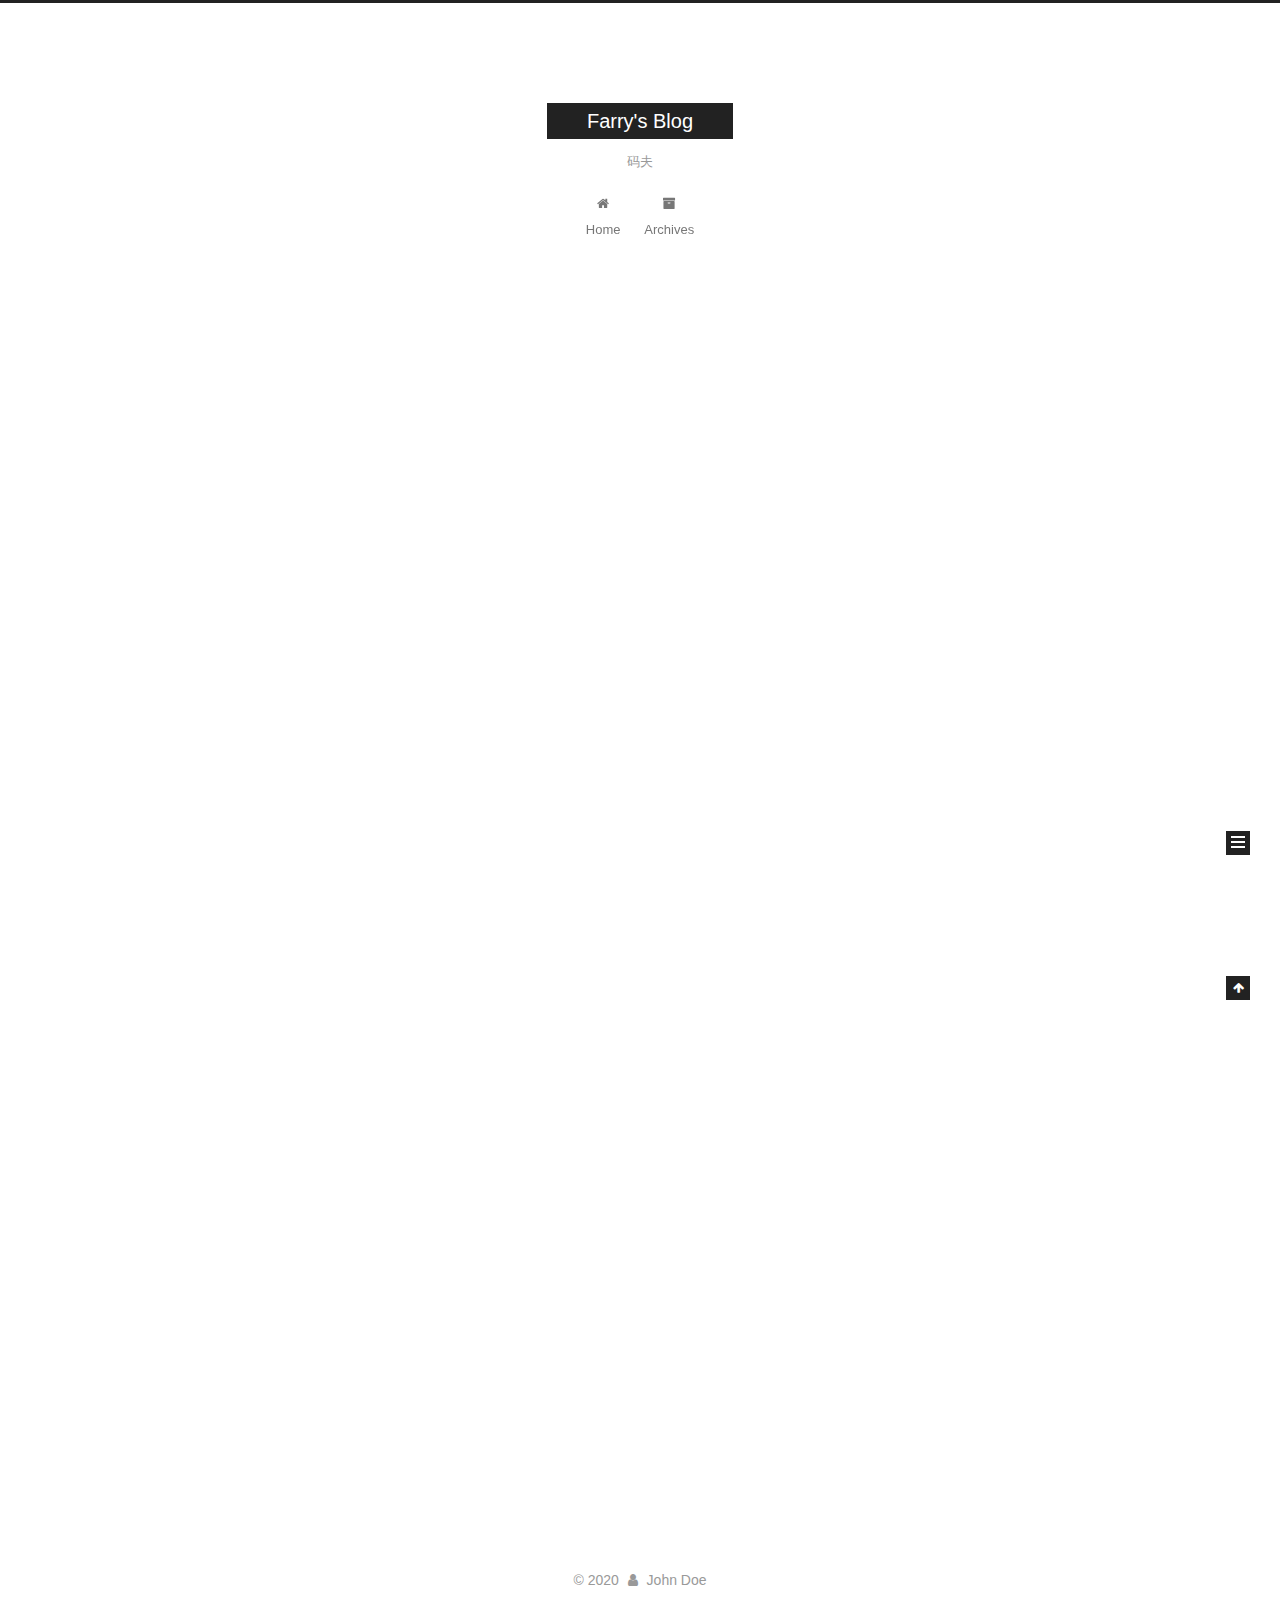
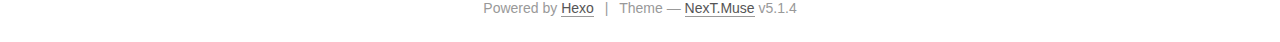
<file: index.html>
<!DOCTYPE html>



  


<html class="theme-next muse use-motion" lang="en">
<head>
  <meta charset="UTF-8"/>
<meta http-equiv="X-UA-Compatible" content="IE=edge" />
<meta name="viewport" content="width=device-width, initial-scale=1, maximum-scale=1"/>
<meta name="theme-color" content="#222">









<meta http-equiv="Cache-Control" content="no-transform" />
<meta http-equiv="Cache-Control" content="no-siteapp" />
















  
  
  <link href="/lib/fancybox/source/jquery.fancybox.css?v=2.1.5" rel="stylesheet" type="text/css" />







<link href="/lib/font-awesome/css/font-awesome.min.css?v=4.6.2" rel="stylesheet" type="text/css" />

<link href="/css/main.css?v=5.1.4" rel="stylesheet" type="text/css" />


  <link rel="apple-touch-icon" sizes="180x180" href="/images/apple-touch-icon-next.png?v=5.1.4">


  <link rel="icon" type="image/png" sizes="32x32" href="/images/favicon-32x32-next.png?v=5.1.4">


  <link rel="icon" type="image/png" sizes="16x16" href="/images/favicon-16x16-next.png?v=5.1.4">


  <link rel="mask-icon" href="/images/logo.svg?v=5.1.4" color="#222">





  <meta name="keywords" content="Hexo, NexT" />










<meta name="description" content="一介码夫">
<meta property="og:type" content="website">
<meta property="og:title" content="Farry&#39;s Blog">
<meta property="og:url" content="http://yoursite.com/index.html">
<meta property="og:site_name" content="Farry&#39;s Blog">
<meta property="og:description" content="一介码夫">
<meta property="og:locale" content="en_US">
<meta property="article:author" content="John Doe">
<meta name="twitter:card" content="summary">



<script type="text/javascript" id="hexo.configurations">
  var NexT = window.NexT || {};
  var CONFIG = {
    root: '/',
    scheme: 'Muse',
    version: '5.1.4',
    sidebar: {"position":"left","display":"post","offset":12,"b2t":false,"scrollpercent":false,"onmobile":false},
    fancybox: true,
    tabs: true,
    motion: {"enable":true,"async":false,"transition":{"post_block":"fadeIn","post_header":"slideDownIn","post_body":"slideDownIn","coll_header":"slideLeftIn","sidebar":"slideUpIn"}},
    duoshuo: {
      userId: '0',
      author: 'Author'
    },
    algolia: {
      applicationID: '',
      apiKey: '',
      indexName: '',
      hits: {"per_page":10},
      labels: {"input_placeholder":"Search for Posts","hits_empty":"We didn't find any results for the search: ${query}","hits_stats":"${hits} results found in ${time} ms"}
    }
  };
</script>



  <link rel="canonical" href="http://yoursite.com/"/>





  <title>Farry's Blog</title>
  








<meta name="generator" content="Hexo 4.2.1"></head>

<body itemscope itemtype="http://schema.org/WebPage" lang="en">

  
  
    
  

  <div class="container sidebar-position-left 
  page-home">
    <div class="headband"></div>

    <header id="header" class="header" itemscope itemtype="http://schema.org/WPHeader">
      <div class="header-inner"><div class="site-brand-wrapper">
  <div class="site-meta ">
    

    <div class="custom-logo-site-title">
      <a href="/"  class="brand" rel="start">
        <span class="logo-line-before"><i></i></span>
        <span class="site-title">Farry's Blog</span>
        <span class="logo-line-after"><i></i></span>
      </a>
    </div>
      
        <p class="site-subtitle">码夫</p>
      
  </div>

  <div class="site-nav-toggle">
    <button>
      <span class="btn-bar"></span>
      <span class="btn-bar"></span>
      <span class="btn-bar"></span>
    </button>
  </div>
</div>

<nav class="site-nav">
  

  
    <ul id="menu" class="menu">
      
        
        <li class="menu-item menu-item-home">
          <a href="/%20" rel="section">
            
              <i class="menu-item-icon fa fa-fw fa-home"></i> <br />
            
            Home
          </a>
        </li>
      
        
        <li class="menu-item menu-item-archives">
          <a href="/archives/%20" rel="section">
            
              <i class="menu-item-icon fa fa-fw fa-archive"></i> <br />
            
            Archives
          </a>
        </li>
      

      
    </ul>
  

  
</nav>



 </div>
    </header>

    <main id="main" class="main">
      <div class="main-inner">
        <div class="content-wrap">
          <div id="content" class="content">
            
  <section id="posts" class="posts-expand">
    
      

  

  
  
  

  <article class="post post-type-normal" itemscope itemtype="http://schema.org/Article">
  
  
  
  <div class="post-block">
    <link itemprop="mainEntityOfPage" href="http://yoursite.com/2020/07/24/postName/">

    <span hidden itemprop="author" itemscope itemtype="http://schema.org/Person">
      <meta itemprop="name" content="John Doe">
      <meta itemprop="description" content="">
      <meta itemprop="image" content="/images/avatar.gif">
    </span>

    <span hidden itemprop="publisher" itemscope itemtype="http://schema.org/Organization">
      <meta itemprop="name" content="Farry's Blog">
    </span>

    
      <header class="post-header">

        
        
          <h1 class="post-title" itemprop="name headline">
                
                <a class="post-title-link" href="/2020/07/24/postName/" itemprop="url">postName</a></h1>
        

        <div class="post-meta">
          <span class="post-time">
            
              <span class="post-meta-item-icon">
                <i class="fa fa-calendar-o"></i>
              </span>
              
                <span class="post-meta-item-text">Posted on</span>
              
              <time title="Post created" itemprop="dateCreated datePublished" datetime="2020-07-24T18:47:37+08:00">
                2020-07-24
              </time>
            

            

            
          </span>

          

          
            
          

          
          

          

          

          

        </div>
      </header>
    

    
    
    
    <div class="post-body" itemprop="articleBody">

      
      

      
        
          
            
          
        
      
    </div>
    
    
    

    

    

    

    <footer class="post-footer">
      

      

      

      
      
        <div class="post-eof"></div>
      
    </footer>
  </div>
  
  
  
  </article>


    
      

  

  
  
  

  <article class="post post-type-normal" itemscope itemtype="http://schema.org/Article">
  
  
  
  <div class="post-block">
    <link itemprop="mainEntityOfPage" href="http://yoursite.com/2020/07/24/hello-world/">

    <span hidden itemprop="author" itemscope itemtype="http://schema.org/Person">
      <meta itemprop="name" content="John Doe">
      <meta itemprop="description" content="">
      <meta itemprop="image" content="/images/avatar.gif">
    </span>

    <span hidden itemprop="publisher" itemscope itemtype="http://schema.org/Organization">
      <meta itemprop="name" content="Farry's Blog">
    </span>

    
      <header class="post-header">

        
        
          <h1 class="post-title" itemprop="name headline">
                
                <a class="post-title-link" href="/2020/07/24/hello-world/" itemprop="url">Hello World</a></h1>
        

        <div class="post-meta">
          <span class="post-time">
            
              <span class="post-meta-item-icon">
                <i class="fa fa-calendar-o"></i>
              </span>
              
                <span class="post-meta-item-text">Posted on</span>
              
              <time title="Post created" itemprop="dateCreated datePublished" datetime="2020-07-24T18:39:46+08:00">
                2020-07-24
              </time>
            

            

            
          </span>

          

          
            
          

          
          

          

          

          

        </div>
      </header>
    

    
    
    
    <div class="post-body" itemprop="articleBody">

      
      

      
        
          
            <p>Welcome to <a href="https://hexo.io/" target="_blank" rel="noopener">Hexo</a>! This is your very first post. Check <a href="https://hexo.io/docs/" target="_blank" rel="noopener">documentation</a> for more info. If you get any problems when using Hexo, you can find the answer in <a href="https://hexo.io/docs/troubleshooting.html" target="_blank" rel="noopener">troubleshooting</a> or you can ask me on <a href="https://github.com/hexojs/hexo/issues" target="_blank" rel="noopener">GitHub</a>.</p>
<h2 id="Quick-Start"><a href="#Quick-Start" class="headerlink" title="Quick Start"></a>Quick Start</h2><h3 id="Create-a-new-post"><a href="#Create-a-new-post" class="headerlink" title="Create a new post"></a>Create a new post</h3><figure class="highlight bash"><table><tr><td class="gutter"><pre><span class="line">1</span><br></pre></td><td class="code"><pre><span class="line">$ hexo new <span class="string">"My New Post"</span></span><br></pre></td></tr></table></figure>

<p>More info: <a href="https://hexo.io/docs/writing.html" target="_blank" rel="noopener">Writing</a></p>
<h3 id="Run-server"><a href="#Run-server" class="headerlink" title="Run server"></a>Run server</h3><figure class="highlight bash"><table><tr><td class="gutter"><pre><span class="line">1</span><br></pre></td><td class="code"><pre><span class="line">$ hexo server</span><br></pre></td></tr></table></figure>

<p>More info: <a href="https://hexo.io/docs/server.html" target="_blank" rel="noopener">Server</a></p>
<h3 id="Generate-static-files"><a href="#Generate-static-files" class="headerlink" title="Generate static files"></a>Generate static files</h3><figure class="highlight bash"><table><tr><td class="gutter"><pre><span class="line">1</span><br></pre></td><td class="code"><pre><span class="line">$ hexo generate</span><br></pre></td></tr></table></figure>

<p>More info: <a href="https://hexo.io/docs/generating.html" target="_blank" rel="noopener">Generating</a></p>
<h3 id="Deploy-to-remote-sites"><a href="#Deploy-to-remote-sites" class="headerlink" title="Deploy to remote sites"></a>Deploy to remote sites</h3><figure class="highlight bash"><table><tr><td class="gutter"><pre><span class="line">1</span><br></pre></td><td class="code"><pre><span class="line">$ hexo deploy</span><br></pre></td></tr></table></figure>

<p>More info: <a href="https://hexo.io/docs/one-command-deployment.html" target="_blank" rel="noopener">Deployment</a></p>

          
        
      
    </div>
    
    
    

    

    

    

    <footer class="post-footer">
      

      

      

      
      
        <div class="post-eof"></div>
      
    </footer>
  </div>
  
  
  
  </article>


    
  </section>

  


          </div>
          


          

        </div>
        
          
  
  <div class="sidebar-toggle">
    <div class="sidebar-toggle-line-wrap">
      <span class="sidebar-toggle-line sidebar-toggle-line-first"></span>
      <span class="sidebar-toggle-line sidebar-toggle-line-middle"></span>
      <span class="sidebar-toggle-line sidebar-toggle-line-last"></span>
    </div>
  </div>

  <aside id="sidebar" class="sidebar">
    
    <div class="sidebar-inner">

      

      

      <section class="site-overview-wrap sidebar-panel sidebar-panel-active">
        <div class="site-overview">
          <div class="site-author motion-element" itemprop="author" itemscope itemtype="http://schema.org/Person">
            
              <p class="site-author-name" itemprop="name">John Doe</p>
              <p class="site-description motion-element" itemprop="description">一介码夫</p>
          </div>

          <nav class="site-state motion-element">

            
              <div class="site-state-item site-state-posts">
              
                <a href="/archives/%20%7C%7C%20archive">
              
                  <span class="site-state-item-count">2</span>
                  <span class="site-state-item-name">posts</span>
                </a>
              </div>
            

            

            

          </nav>

          

          

          
          

          
          

          

        </div>
      </section>

      

      

    </div>
  </aside>


        
      </div>
    </main>

    <footer id="footer" class="footer">
      <div class="footer-inner">
        <div class="copyright">&copy; <span itemprop="copyrightYear">2020</span>
  <span class="with-love">
    <i class="fa fa-user"></i>
  </span>
  <span class="author" itemprop="copyrightHolder">John Doe</span>

  
</div>


  <div class="powered-by">Powered by <a class="theme-link" target="_blank" href="https://hexo.io">Hexo</a></div>



  <span class="post-meta-divider">|</span>



  <div class="theme-info">Theme &mdash; <a class="theme-link" target="_blank" href="https://github.com/iissnan/hexo-theme-next">NexT.Muse</a> v5.1.4</div>




        







        
      </div>
    </footer>

    
      <div class="back-to-top">
        <i class="fa fa-arrow-up"></i>
        
      </div>
    

    

  </div>

  

<script type="text/javascript">
  if (Object.prototype.toString.call(window.Promise) !== '[object Function]') {
    window.Promise = null;
  }
</script>









  












  
  
    <script type="text/javascript" src="/lib/jquery/index.js?v=2.1.3"></script>
  

  
  
    <script type="text/javascript" src="/lib/fastclick/lib/fastclick.min.js?v=1.0.6"></script>
  

  
  
    <script type="text/javascript" src="/lib/jquery_lazyload/jquery.lazyload.js?v=1.9.7"></script>
  

  
  
    <script type="text/javascript" src="/lib/velocity/velocity.min.js?v=1.2.1"></script>
  

  
  
    <script type="text/javascript" src="/lib/velocity/velocity.ui.min.js?v=1.2.1"></script>
  

  
  
    <script type="text/javascript" src="/lib/fancybox/source/jquery.fancybox.pack.js?v=2.1.5"></script>
  


  


  <script type="text/javascript" src="/js/src/utils.js?v=5.1.4"></script>

  <script type="text/javascript" src="/js/src/motion.js?v=5.1.4"></script>



  
  

  

  


  <script type="text/javascript" src="/js/src/bootstrap.js?v=5.1.4"></script>



  


  




	





  





  












  





  

  

  

  
  

  

  

  

</body>
</html>
</file>
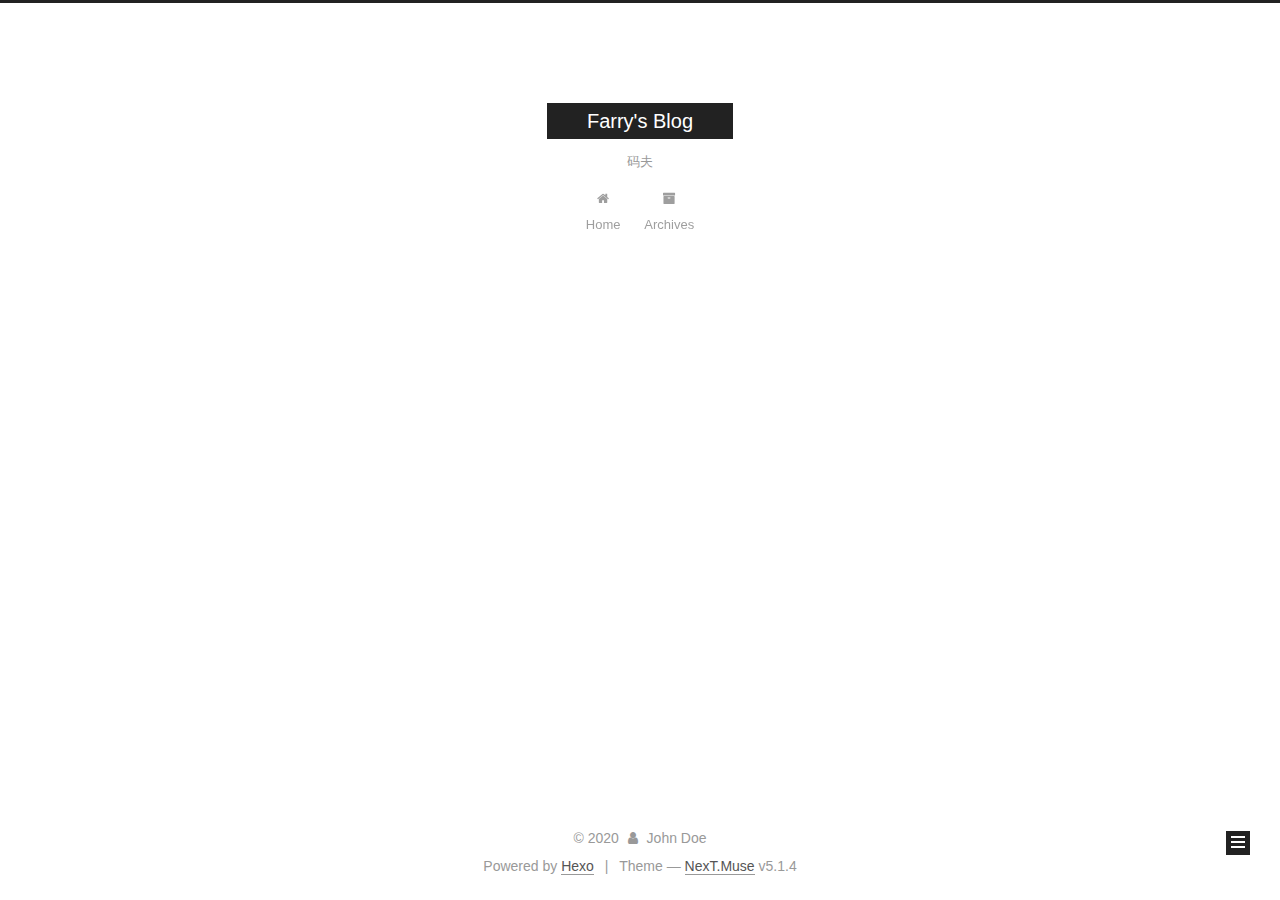
<file: archives/index.html>
<!DOCTYPE html>



  


<html class="theme-next muse use-motion" lang="en">
<head>
  <meta charset="UTF-8"/>
<meta http-equiv="X-UA-Compatible" content="IE=edge" />
<meta name="viewport" content="width=device-width, initial-scale=1, maximum-scale=1"/>
<meta name="theme-color" content="#222">









<meta http-equiv="Cache-Control" content="no-transform" />
<meta http-equiv="Cache-Control" content="no-siteapp" />
















  
  
  <link href="/lib/fancybox/source/jquery.fancybox.css?v=2.1.5" rel="stylesheet" type="text/css" />







<link href="/lib/font-awesome/css/font-awesome.min.css?v=4.6.2" rel="stylesheet" type="text/css" />

<link href="/css/main.css?v=5.1.4" rel="stylesheet" type="text/css" />


  <link rel="apple-touch-icon" sizes="180x180" href="/images/apple-touch-icon-next.png?v=5.1.4">


  <link rel="icon" type="image/png" sizes="32x32" href="/images/favicon-32x32-next.png?v=5.1.4">


  <link rel="icon" type="image/png" sizes="16x16" href="/images/favicon-16x16-next.png?v=5.1.4">


  <link rel="mask-icon" href="/images/logo.svg?v=5.1.4" color="#222">





  <meta name="keywords" content="Hexo, NexT" />










<meta name="description" content="一介码夫">
<meta property="og:type" content="website">
<meta property="og:title" content="Farry&#39;s Blog">
<meta property="og:url" content="http://yoursite.com/archives/index.html">
<meta property="og:site_name" content="Farry&#39;s Blog">
<meta property="og:description" content="一介码夫">
<meta property="og:locale" content="en_US">
<meta property="article:author" content="John Doe">
<meta name="twitter:card" content="summary">



<script type="text/javascript" id="hexo.configurations">
  var NexT = window.NexT || {};
  var CONFIG = {
    root: '/',
    scheme: 'Muse',
    version: '5.1.4',
    sidebar: {"position":"left","display":"post","offset":12,"b2t":false,"scrollpercent":false,"onmobile":false},
    fancybox: true,
    tabs: true,
    motion: {"enable":true,"async":false,"transition":{"post_block":"fadeIn","post_header":"slideDownIn","post_body":"slideDownIn","coll_header":"slideLeftIn","sidebar":"slideUpIn"}},
    duoshuo: {
      userId: '0',
      author: 'Author'
    },
    algolia: {
      applicationID: '',
      apiKey: '',
      indexName: '',
      hits: {"per_page":10},
      labels: {"input_placeholder":"Search for Posts","hits_empty":"We didn't find any results for the search: ${query}","hits_stats":"${hits} results found in ${time} ms"}
    }
  };
</script>



  <link rel="canonical" href="http://yoursite.com/archives/"/>





  <title>Archive | Farry's Blog</title>
  








<meta name="generator" content="Hexo 4.2.1"></head>

<body itemscope itemtype="http://schema.org/WebPage" lang="en">

  
  
    
  

  <div class="container sidebar-position-left page-archive">
    <div class="headband"></div>

    <header id="header" class="header" itemscope itemtype="http://schema.org/WPHeader">
      <div class="header-inner"><div class="site-brand-wrapper">
  <div class="site-meta ">
    

    <div class="custom-logo-site-title">
      <a href="/"  class="brand" rel="start">
        <span class="logo-line-before"><i></i></span>
        <span class="site-title">Farry's Blog</span>
        <span class="logo-line-after"><i></i></span>
      </a>
    </div>
      
        <p class="site-subtitle">码夫</p>
      
  </div>

  <div class="site-nav-toggle">
    <button>
      <span class="btn-bar"></span>
      <span class="btn-bar"></span>
      <span class="btn-bar"></span>
    </button>
  </div>
</div>

<nav class="site-nav">
  

  
    <ul id="menu" class="menu">
      
        
        <li class="menu-item menu-item-home">
          <a href="/%20" rel="section">
            
              <i class="menu-item-icon fa fa-fw fa-home"></i> <br />
            
            Home
          </a>
        </li>
      
        
        <li class="menu-item menu-item-archives">
          <a href="/archives/%20" rel="section">
            
              <i class="menu-item-icon fa fa-fw fa-archive"></i> <br />
            
            Archives
          </a>
        </li>
      

      
    </ul>
  

  
</nav>



 </div>
    </header>

    <main id="main" class="main">
      <div class="main-inner">
        <div class="content-wrap">
          <div id="content" class="content">
            

  
  
  
  <div class="post-block archive">
    <div id="posts" class="posts-collapse">
      <span class="archive-move-on"></span>

      <span class="archive-page-counter">
        
        
        
          
        
        Um..! 2 posts in total. Keep on posting.
      </span>

      

        
        
        

        
          
          <div class="collection-title">
            <h1 class="archive-year" id="archive-year-2020">2020</h1>
          </div>
        
        

        

  <article class="post post-type-normal" itemscope itemtype="http://schema.org/Article">
    <header class="post-header">

      <h2 class="post-title">
        
            <a class="post-title-link" href="/2020/07/24/postName/" itemprop="url">
              
                <span itemprop="name">postName</span>
              
            </a>
        
      </h2>

      <div class="post-meta">
        <time class="post-time" itemprop="dateCreated"
              datetime="2020-07-24T18:47:37+08:00"
              content="2020-07-24" >
          07-24
        </time>
      </div>

    </header>
  </article>



      

        
        
        

        
        

        

  <article class="post post-type-normal" itemscope itemtype="http://schema.org/Article">
    <header class="post-header">

      <h2 class="post-title">
        
            <a class="post-title-link" href="/2020/07/24/hello-world/" itemprop="url">
              
                <span itemprop="name">Hello World</span>
              
            </a>
        
      </h2>

      <div class="post-meta">
        <time class="post-time" itemprop="dateCreated"
              datetime="2020-07-24T18:39:46+08:00"
              content="2020-07-24" >
          07-24
        </time>
      </div>

    </header>
  </article>



      

    </div>
  </div>
  
  
  

  



          </div>
          


          

        </div>
        
          
  
  <div class="sidebar-toggle">
    <div class="sidebar-toggle-line-wrap">
      <span class="sidebar-toggle-line sidebar-toggle-line-first"></span>
      <span class="sidebar-toggle-line sidebar-toggle-line-middle"></span>
      <span class="sidebar-toggle-line sidebar-toggle-line-last"></span>
    </div>
  </div>

  <aside id="sidebar" class="sidebar">
    
    <div class="sidebar-inner">

      

      

      <section class="site-overview-wrap sidebar-panel sidebar-panel-active">
        <div class="site-overview">
          <div class="site-author motion-element" itemprop="author" itemscope itemtype="http://schema.org/Person">
            
              <p class="site-author-name" itemprop="name">John Doe</p>
              <p class="site-description motion-element" itemprop="description">一介码夫</p>
          </div>

          <nav class="site-state motion-element">

            
              <div class="site-state-item site-state-posts">
              
                <a href="/archives/%20%7C%7C%20archive">
              
                  <span class="site-state-item-count">2</span>
                  <span class="site-state-item-name">posts</span>
                </a>
              </div>
            

            

            

          </nav>

          

          

          
          

          
          

          

        </div>
      </section>

      

      

    </div>
  </aside>


        
      </div>
    </main>

    <footer id="footer" class="footer">
      <div class="footer-inner">
        <div class="copyright">&copy; <span itemprop="copyrightYear">2020</span>
  <span class="with-love">
    <i class="fa fa-user"></i>
  </span>
  <span class="author" itemprop="copyrightHolder">John Doe</span>

  
</div>


  <div class="powered-by">Powered by <a class="theme-link" target="_blank" href="https://hexo.io">Hexo</a></div>



  <span class="post-meta-divider">|</span>



  <div class="theme-info">Theme &mdash; <a class="theme-link" target="_blank" href="https://github.com/iissnan/hexo-theme-next">NexT.Muse</a> v5.1.4</div>




        







        
      </div>
    </footer>

    
      <div class="back-to-top">
        <i class="fa fa-arrow-up"></i>
        
      </div>
    

    

  </div>

  

<script type="text/javascript">
  if (Object.prototype.toString.call(window.Promise) !== '[object Function]') {
    window.Promise = null;
  }
</script>









  












  
  
    <script type="text/javascript" src="/lib/jquery/index.js?v=2.1.3"></script>
  

  
  
    <script type="text/javascript" src="/lib/fastclick/lib/fastclick.min.js?v=1.0.6"></script>
  

  
  
    <script type="text/javascript" src="/lib/jquery_lazyload/jquery.lazyload.js?v=1.9.7"></script>
  

  
  
    <script type="text/javascript" src="/lib/velocity/velocity.min.js?v=1.2.1"></script>
  

  
  
    <script type="text/javascript" src="/lib/velocity/velocity.ui.min.js?v=1.2.1"></script>
  

  
  
    <script type="text/javascript" src="/lib/fancybox/source/jquery.fancybox.pack.js?v=2.1.5"></script>
  


  


  <script type="text/javascript" src="/js/src/utils.js?v=5.1.4"></script>

  <script type="text/javascript" src="/js/src/motion.js?v=5.1.4"></script>



  
  

  

  


  <script type="text/javascript" src="/js/src/bootstrap.js?v=5.1.4"></script>



  


  




	





  





  












  





  

  

  

  
  

  

  

  

</body>
</html>
</file>
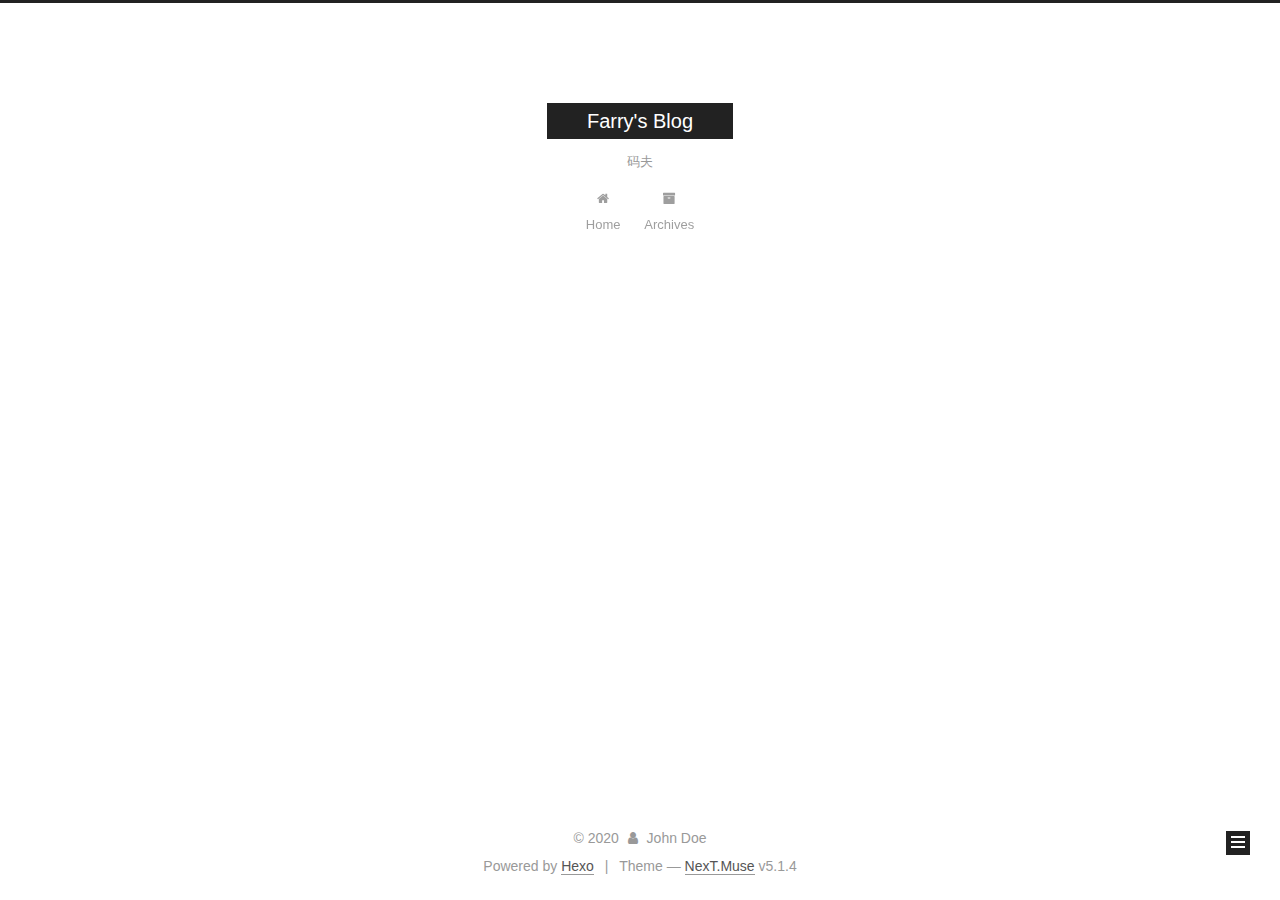
<file: archives/2020/index.html>
<!DOCTYPE html>



  


<html class="theme-next muse use-motion" lang="en">
<head>
  <meta charset="UTF-8"/>
<meta http-equiv="X-UA-Compatible" content="IE=edge" />
<meta name="viewport" content="width=device-width, initial-scale=1, maximum-scale=1"/>
<meta name="theme-color" content="#222">









<meta http-equiv="Cache-Control" content="no-transform" />
<meta http-equiv="Cache-Control" content="no-siteapp" />
















  
  
  <link href="/lib/fancybox/source/jquery.fancybox.css?v=2.1.5" rel="stylesheet" type="text/css" />







<link href="/lib/font-awesome/css/font-awesome.min.css?v=4.6.2" rel="stylesheet" type="text/css" />

<link href="/css/main.css?v=5.1.4" rel="stylesheet" type="text/css" />


  <link rel="apple-touch-icon" sizes="180x180" href="/images/apple-touch-icon-next.png?v=5.1.4">


  <link rel="icon" type="image/png" sizes="32x32" href="/images/favicon-32x32-next.png?v=5.1.4">


  <link rel="icon" type="image/png" sizes="16x16" href="/images/favicon-16x16-next.png?v=5.1.4">


  <link rel="mask-icon" href="/images/logo.svg?v=5.1.4" color="#222">





  <meta name="keywords" content="Hexo, NexT" />










<meta name="description" content="一介码夫">
<meta property="og:type" content="website">
<meta property="og:title" content="Farry&#39;s Blog">
<meta property="og:url" content="http://yoursite.com/archives/2020/index.html">
<meta property="og:site_name" content="Farry&#39;s Blog">
<meta property="og:description" content="一介码夫">
<meta property="og:locale" content="en_US">
<meta property="article:author" content="John Doe">
<meta name="twitter:card" content="summary">



<script type="text/javascript" id="hexo.configurations">
  var NexT = window.NexT || {};
  var CONFIG = {
    root: '/',
    scheme: 'Muse',
    version: '5.1.4',
    sidebar: {"position":"left","display":"post","offset":12,"b2t":false,"scrollpercent":false,"onmobile":false},
    fancybox: true,
    tabs: true,
    motion: {"enable":true,"async":false,"transition":{"post_block":"fadeIn","post_header":"slideDownIn","post_body":"slideDownIn","coll_header":"slideLeftIn","sidebar":"slideUpIn"}},
    duoshuo: {
      userId: '0',
      author: 'Author'
    },
    algolia: {
      applicationID: '',
      apiKey: '',
      indexName: '',
      hits: {"per_page":10},
      labels: {"input_placeholder":"Search for Posts","hits_empty":"We didn't find any results for the search: ${query}","hits_stats":"${hits} results found in ${time} ms"}
    }
  };
</script>



  <link rel="canonical" href="http://yoursite.com/archives/2020/"/>





  <title>Archive | Farry's Blog</title>
  








<meta name="generator" content="Hexo 4.2.1"></head>

<body itemscope itemtype="http://schema.org/WebPage" lang="en">

  
  
    
  

  <div class="container sidebar-position-left page-archive">
    <div class="headband"></div>

    <header id="header" class="header" itemscope itemtype="http://schema.org/WPHeader">
      <div class="header-inner"><div class="site-brand-wrapper">
  <div class="site-meta ">
    

    <div class="custom-logo-site-title">
      <a href="/"  class="brand" rel="start">
        <span class="logo-line-before"><i></i></span>
        <span class="site-title">Farry's Blog</span>
        <span class="logo-line-after"><i></i></span>
      </a>
    </div>
      
        <p class="site-subtitle">码夫</p>
      
  </div>

  <div class="site-nav-toggle">
    <button>
      <span class="btn-bar"></span>
      <span class="btn-bar"></span>
      <span class="btn-bar"></span>
    </button>
  </div>
</div>

<nav class="site-nav">
  

  
    <ul id="menu" class="menu">
      
        
        <li class="menu-item menu-item-home">
          <a href="/%20" rel="section">
            
              <i class="menu-item-icon fa fa-fw fa-home"></i> <br />
            
            Home
          </a>
        </li>
      
        
        <li class="menu-item menu-item-archives">
          <a href="/archives/%20" rel="section">
            
              <i class="menu-item-icon fa fa-fw fa-archive"></i> <br />
            
            Archives
          </a>
        </li>
      

      
    </ul>
  

  
</nav>



 </div>
    </header>

    <main id="main" class="main">
      <div class="main-inner">
        <div class="content-wrap">
          <div id="content" class="content">
            

  
  
  
  <div class="post-block archive">
    <div id="posts" class="posts-collapse">
      <span class="archive-move-on"></span>

      <span class="archive-page-counter">
        
        
        
          
        
        Um..! 2 posts in total. Keep on posting.
      </span>

      

        
        
        

        
          
          <div class="collection-title">
            <h1 class="archive-year" id="archive-year-2020">2020</h1>
          </div>
        
        

        

  <article class="post post-type-normal" itemscope itemtype="http://schema.org/Article">
    <header class="post-header">

      <h2 class="post-title">
        
            <a class="post-title-link" href="/2020/07/24/postName/" itemprop="url">
              
                <span itemprop="name">postName</span>
              
            </a>
        
      </h2>

      <div class="post-meta">
        <time class="post-time" itemprop="dateCreated"
              datetime="2020-07-24T18:47:37+08:00"
              content="2020-07-24" >
          07-24
        </time>
      </div>

    </header>
  </article>



      

        
        
        

        
        

        

  <article class="post post-type-normal" itemscope itemtype="http://schema.org/Article">
    <header class="post-header">

      <h2 class="post-title">
        
            <a class="post-title-link" href="/2020/07/24/hello-world/" itemprop="url">
              
                <span itemprop="name">Hello World</span>
              
            </a>
        
      </h2>

      <div class="post-meta">
        <time class="post-time" itemprop="dateCreated"
              datetime="2020-07-24T18:39:46+08:00"
              content="2020-07-24" >
          07-24
        </time>
      </div>

    </header>
  </article>



      

    </div>
  </div>
  
  
  

  



          </div>
          


          

        </div>
        
          
  
  <div class="sidebar-toggle">
    <div class="sidebar-toggle-line-wrap">
      <span class="sidebar-toggle-line sidebar-toggle-line-first"></span>
      <span class="sidebar-toggle-line sidebar-toggle-line-middle"></span>
      <span class="sidebar-toggle-line sidebar-toggle-line-last"></span>
    </div>
  </div>

  <aside id="sidebar" class="sidebar">
    
    <div class="sidebar-inner">

      

      

      <section class="site-overview-wrap sidebar-panel sidebar-panel-active">
        <div class="site-overview">
          <div class="site-author motion-element" itemprop="author" itemscope itemtype="http://schema.org/Person">
            
              <p class="site-author-name" itemprop="name">John Doe</p>
              <p class="site-description motion-element" itemprop="description">一介码夫</p>
          </div>

          <nav class="site-state motion-element">

            
              <div class="site-state-item site-state-posts">
              
                <a href="/archives/%20%7C%7C%20archive">
              
                  <span class="site-state-item-count">2</span>
                  <span class="site-state-item-name">posts</span>
                </a>
              </div>
            

            

            

          </nav>

          

          

          
          

          
          

          

        </div>
      </section>

      

      

    </div>
  </aside>


        
      </div>
    </main>

    <footer id="footer" class="footer">
      <div class="footer-inner">
        <div class="copyright">&copy; <span itemprop="copyrightYear">2020</span>
  <span class="with-love">
    <i class="fa fa-user"></i>
  </span>
  <span class="author" itemprop="copyrightHolder">John Doe</span>

  
</div>


  <div class="powered-by">Powered by <a class="theme-link" target="_blank" href="https://hexo.io">Hexo</a></div>



  <span class="post-meta-divider">|</span>



  <div class="theme-info">Theme &mdash; <a class="theme-link" target="_blank" href="https://github.com/iissnan/hexo-theme-next">NexT.Muse</a> v5.1.4</div>




        







        
      </div>
    </footer>

    
      <div class="back-to-top">
        <i class="fa fa-arrow-up"></i>
        
      </div>
    

    

  </div>

  

<script type="text/javascript">
  if (Object.prototype.toString.call(window.Promise) !== '[object Function]') {
    window.Promise = null;
  }
</script>









  












  
  
    <script type="text/javascript" src="/lib/jquery/index.js?v=2.1.3"></script>
  

  
  
    <script type="text/javascript" src="/lib/fastclick/lib/fastclick.min.js?v=1.0.6"></script>
  

  
  
    <script type="text/javascript" src="/lib/jquery_lazyload/jquery.lazyload.js?v=1.9.7"></script>
  

  
  
    <script type="text/javascript" src="/lib/velocity/velocity.min.js?v=1.2.1"></script>
  

  
  
    <script type="text/javascript" src="/lib/velocity/velocity.ui.min.js?v=1.2.1"></script>
  

  
  
    <script type="text/javascript" src="/lib/fancybox/source/jquery.fancybox.pack.js?v=2.1.5"></script>
  


  


  <script type="text/javascript" src="/js/src/utils.js?v=5.1.4"></script>

  <script type="text/javascript" src="/js/src/motion.js?v=5.1.4"></script>



  
  

  

  


  <script type="text/javascript" src="/js/src/bootstrap.js?v=5.1.4"></script>



  


  




	





  





  












  





  

  

  

  
  

  

  

  

</body>
</html>
</file>
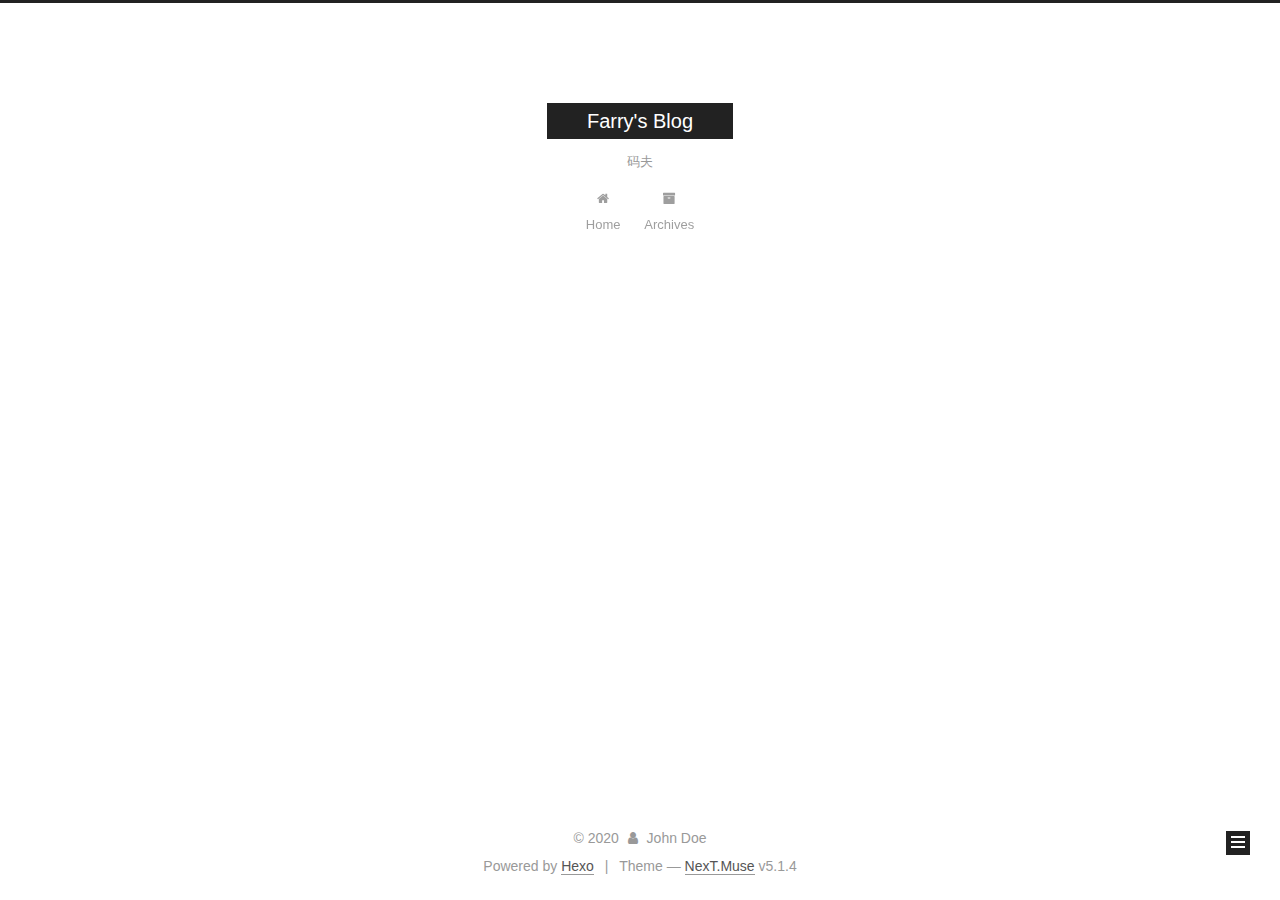
<file: archives/2020/07/index.html>
<!DOCTYPE html>



  


<html class="theme-next muse use-motion" lang="en">
<head>
  <meta charset="UTF-8"/>
<meta http-equiv="X-UA-Compatible" content="IE=edge" />
<meta name="viewport" content="width=device-width, initial-scale=1, maximum-scale=1"/>
<meta name="theme-color" content="#222">









<meta http-equiv="Cache-Control" content="no-transform" />
<meta http-equiv="Cache-Control" content="no-siteapp" />
















  
  
  <link href="/lib/fancybox/source/jquery.fancybox.css?v=2.1.5" rel="stylesheet" type="text/css" />







<link href="/lib/font-awesome/css/font-awesome.min.css?v=4.6.2" rel="stylesheet" type="text/css" />

<link href="/css/main.css?v=5.1.4" rel="stylesheet" type="text/css" />


  <link rel="apple-touch-icon" sizes="180x180" href="/images/apple-touch-icon-next.png?v=5.1.4">


  <link rel="icon" type="image/png" sizes="32x32" href="/images/favicon-32x32-next.png?v=5.1.4">


  <link rel="icon" type="image/png" sizes="16x16" href="/images/favicon-16x16-next.png?v=5.1.4">


  <link rel="mask-icon" href="/images/logo.svg?v=5.1.4" color="#222">





  <meta name="keywords" content="Hexo, NexT" />










<meta name="description" content="一介码夫">
<meta property="og:type" content="website">
<meta property="og:title" content="Farry&#39;s Blog">
<meta property="og:url" content="http://yoursite.com/archives/2020/07/index.html">
<meta property="og:site_name" content="Farry&#39;s Blog">
<meta property="og:description" content="一介码夫">
<meta property="og:locale" content="en_US">
<meta property="article:author" content="John Doe">
<meta name="twitter:card" content="summary">



<script type="text/javascript" id="hexo.configurations">
  var NexT = window.NexT || {};
  var CONFIG = {
    root: '/',
    scheme: 'Muse',
    version: '5.1.4',
    sidebar: {"position":"left","display":"post","offset":12,"b2t":false,"scrollpercent":false,"onmobile":false},
    fancybox: true,
    tabs: true,
    motion: {"enable":true,"async":false,"transition":{"post_block":"fadeIn","post_header":"slideDownIn","post_body":"slideDownIn","coll_header":"slideLeftIn","sidebar":"slideUpIn"}},
    duoshuo: {
      userId: '0',
      author: 'Author'
    },
    algolia: {
      applicationID: '',
      apiKey: '',
      indexName: '',
      hits: {"per_page":10},
      labels: {"input_placeholder":"Search for Posts","hits_empty":"We didn't find any results for the search: ${query}","hits_stats":"${hits} results found in ${time} ms"}
    }
  };
</script>



  <link rel="canonical" href="http://yoursite.com/archives/2020/07/"/>





  <title>Archive | Farry's Blog</title>
  








<meta name="generator" content="Hexo 4.2.1"></head>

<body itemscope itemtype="http://schema.org/WebPage" lang="en">

  
  
    
  

  <div class="container sidebar-position-left page-archive">
    <div class="headband"></div>

    <header id="header" class="header" itemscope itemtype="http://schema.org/WPHeader">
      <div class="header-inner"><div class="site-brand-wrapper">
  <div class="site-meta ">
    

    <div class="custom-logo-site-title">
      <a href="/"  class="brand" rel="start">
        <span class="logo-line-before"><i></i></span>
        <span class="site-title">Farry's Blog</span>
        <span class="logo-line-after"><i></i></span>
      </a>
    </div>
      
        <p class="site-subtitle">码夫</p>
      
  </div>

  <div class="site-nav-toggle">
    <button>
      <span class="btn-bar"></span>
      <span class="btn-bar"></span>
      <span class="btn-bar"></span>
    </button>
  </div>
</div>

<nav class="site-nav">
  

  
    <ul id="menu" class="menu">
      
        
        <li class="menu-item menu-item-home">
          <a href="/%20" rel="section">
            
              <i class="menu-item-icon fa fa-fw fa-home"></i> <br />
            
            Home
          </a>
        </li>
      
        
        <li class="menu-item menu-item-archives">
          <a href="/archives/%20" rel="section">
            
              <i class="menu-item-icon fa fa-fw fa-archive"></i> <br />
            
            Archives
          </a>
        </li>
      

      
    </ul>
  

  
</nav>



 </div>
    </header>

    <main id="main" class="main">
      <div class="main-inner">
        <div class="content-wrap">
          <div id="content" class="content">
            

  
  
  
  <div class="post-block archive">
    <div id="posts" class="posts-collapse">
      <span class="archive-move-on"></span>

      <span class="archive-page-counter">
        
        
        
          
        
        Um..! 2 posts in total. Keep on posting.
      </span>

      

        
        
        

        
          
          <div class="collection-title">
            <h1 class="archive-year" id="archive-year-2020">2020</h1>
          </div>
        
        

        

  <article class="post post-type-normal" itemscope itemtype="http://schema.org/Article">
    <header class="post-header">

      <h2 class="post-title">
        
            <a class="post-title-link" href="/2020/07/24/postName/" itemprop="url">
              
                <span itemprop="name">postName</span>
              
            </a>
        
      </h2>

      <div class="post-meta">
        <time class="post-time" itemprop="dateCreated"
              datetime="2020-07-24T18:47:37+08:00"
              content="2020-07-24" >
          07-24
        </time>
      </div>

    </header>
  </article>



      

        
        
        

        
        

        

  <article class="post post-type-normal" itemscope itemtype="http://schema.org/Article">
    <header class="post-header">

      <h2 class="post-title">
        
            <a class="post-title-link" href="/2020/07/24/hello-world/" itemprop="url">
              
                <span itemprop="name">Hello World</span>
              
            </a>
        
      </h2>

      <div class="post-meta">
        <time class="post-time" itemprop="dateCreated"
              datetime="2020-07-24T18:39:46+08:00"
              content="2020-07-24" >
          07-24
        </time>
      </div>

    </header>
  </article>



      

    </div>
  </div>
  
  
  

  



          </div>
          


          

        </div>
        
          
  
  <div class="sidebar-toggle">
    <div class="sidebar-toggle-line-wrap">
      <span class="sidebar-toggle-line sidebar-toggle-line-first"></span>
      <span class="sidebar-toggle-line sidebar-toggle-line-middle"></span>
      <span class="sidebar-toggle-line sidebar-toggle-line-last"></span>
    </div>
  </div>

  <aside id="sidebar" class="sidebar">
    
    <div class="sidebar-inner">

      

      

      <section class="site-overview-wrap sidebar-panel sidebar-panel-active">
        <div class="site-overview">
          <div class="site-author motion-element" itemprop="author" itemscope itemtype="http://schema.org/Person">
            
              <p class="site-author-name" itemprop="name">John Doe</p>
              <p class="site-description motion-element" itemprop="description">一介码夫</p>
          </div>

          <nav class="site-state motion-element">

            
              <div class="site-state-item site-state-posts">
              
                <a href="/archives/%20%7C%7C%20archive">
              
                  <span class="site-state-item-count">2</span>
                  <span class="site-state-item-name">posts</span>
                </a>
              </div>
            

            

            

          </nav>

          

          

          
          

          
          

          

        </div>
      </section>

      

      

    </div>
  </aside>


        
      </div>
    </main>

    <footer id="footer" class="footer">
      <div class="footer-inner">
        <div class="copyright">&copy; <span itemprop="copyrightYear">2020</span>
  <span class="with-love">
    <i class="fa fa-user"></i>
  </span>
  <span class="author" itemprop="copyrightHolder">John Doe</span>

  
</div>


  <div class="powered-by">Powered by <a class="theme-link" target="_blank" href="https://hexo.io">Hexo</a></div>



  <span class="post-meta-divider">|</span>



  <div class="theme-info">Theme &mdash; <a class="theme-link" target="_blank" href="https://github.com/iissnan/hexo-theme-next">NexT.Muse</a> v5.1.4</div>




        







        
      </div>
    </footer>

    
      <div class="back-to-top">
        <i class="fa fa-arrow-up"></i>
        
      </div>
    

    

  </div>

  

<script type="text/javascript">
  if (Object.prototype.toString.call(window.Promise) !== '[object Function]') {
    window.Promise = null;
  }
</script>









  












  
  
    <script type="text/javascript" src="/lib/jquery/index.js?v=2.1.3"></script>
  

  
  
    <script type="text/javascript" src="/lib/fastclick/lib/fastclick.min.js?v=1.0.6"></script>
  

  
  
    <script type="text/javascript" src="/lib/jquery_lazyload/jquery.lazyload.js?v=1.9.7"></script>
  

  
  
    <script type="text/javascript" src="/lib/velocity/velocity.min.js?v=1.2.1"></script>
  

  
  
    <script type="text/javascript" src="/lib/velocity/velocity.ui.min.js?v=1.2.1"></script>
  

  
  
    <script type="text/javascript" src="/lib/fancybox/source/jquery.fancybox.pack.js?v=2.1.5"></script>
  


  


  <script type="text/javascript" src="/js/src/utils.js?v=5.1.4"></script>

  <script type="text/javascript" src="/js/src/motion.js?v=5.1.4"></script>



  
  

  

  


  <script type="text/javascript" src="/js/src/bootstrap.js?v=5.1.4"></script>



  


  




	





  





  












  





  

  

  

  
  

  

  

  

</body>
</html>
</file>
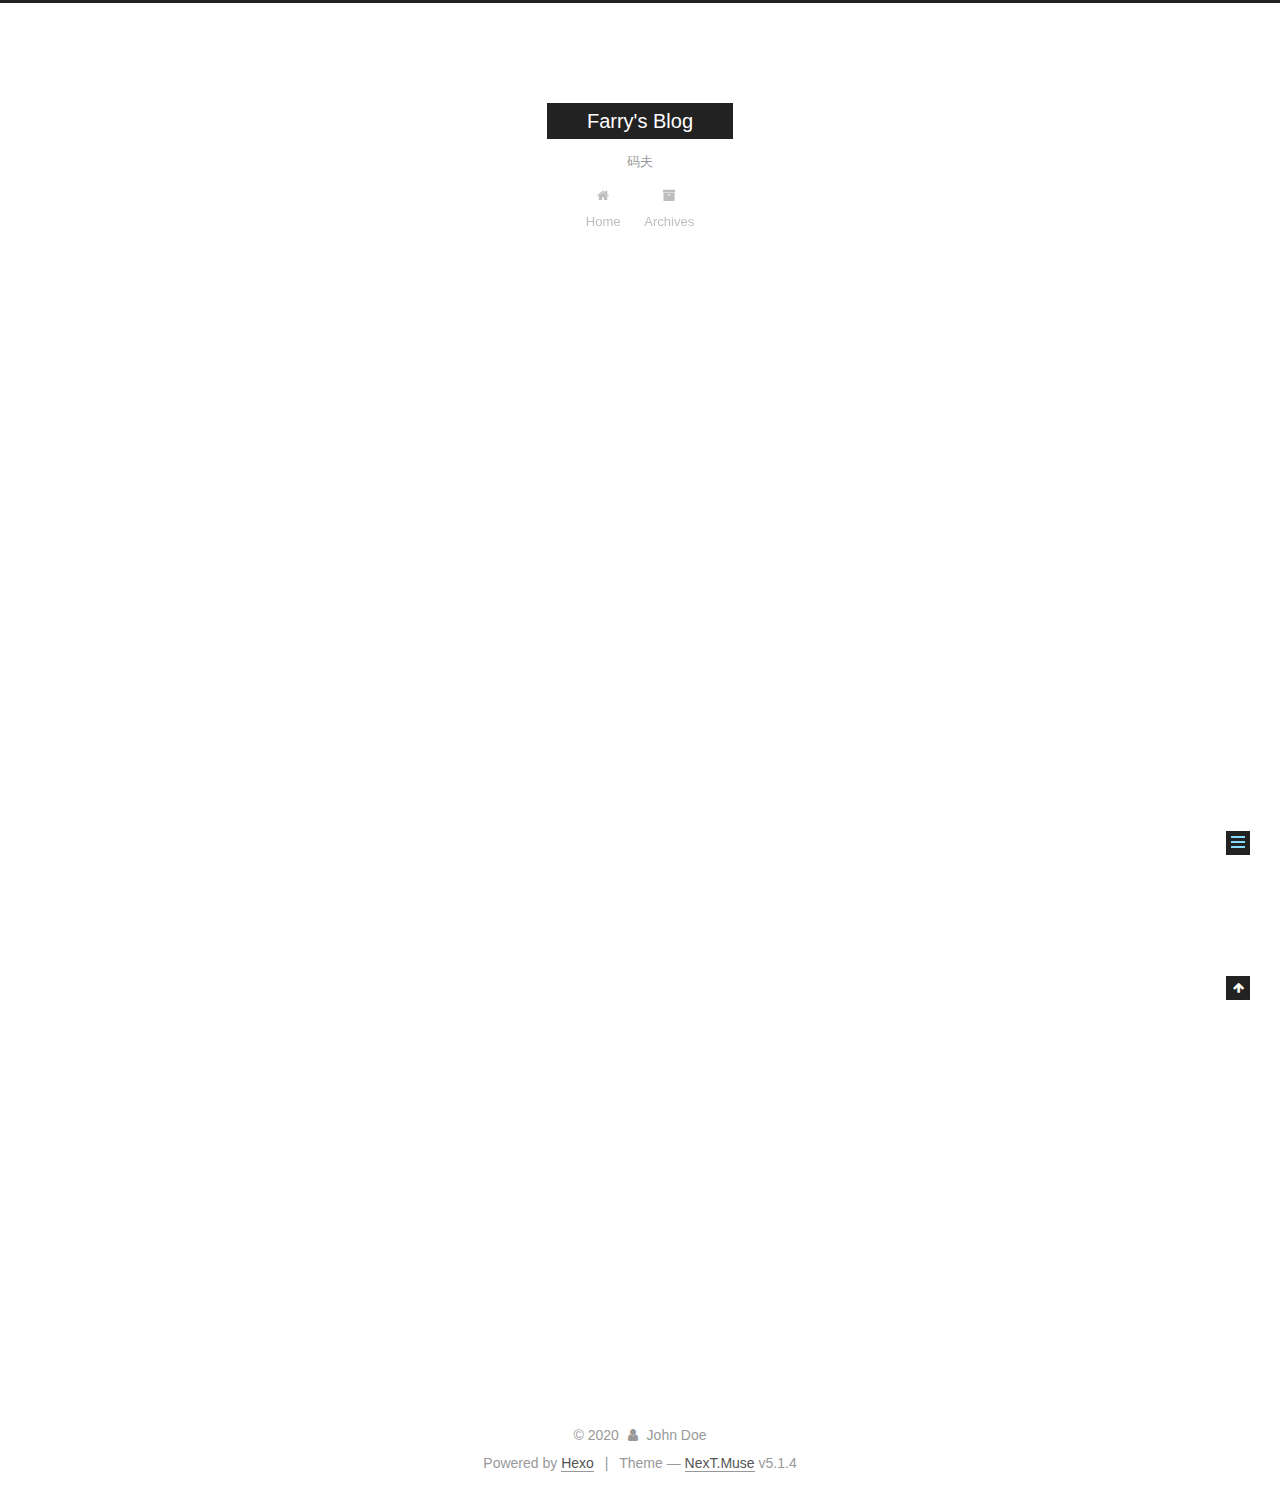
<file: 2020/07/24/hello-world/index.html>
<!DOCTYPE html>



  


<html class="theme-next muse use-motion" lang="en">
<head>
  <meta charset="UTF-8"/>
<meta http-equiv="X-UA-Compatible" content="IE=edge" />
<meta name="viewport" content="width=device-width, initial-scale=1, maximum-scale=1"/>
<meta name="theme-color" content="#222">









<meta http-equiv="Cache-Control" content="no-transform" />
<meta http-equiv="Cache-Control" content="no-siteapp" />
















  
  
  <link href="/lib/fancybox/source/jquery.fancybox.css?v=2.1.5" rel="stylesheet" type="text/css" />







<link href="/lib/font-awesome/css/font-awesome.min.css?v=4.6.2" rel="stylesheet" type="text/css" />

<link href="/css/main.css?v=5.1.4" rel="stylesheet" type="text/css" />


  <link rel="apple-touch-icon" sizes="180x180" href="/images/apple-touch-icon-next.png?v=5.1.4">


  <link rel="icon" type="image/png" sizes="32x32" href="/images/favicon-32x32-next.png?v=5.1.4">


  <link rel="icon" type="image/png" sizes="16x16" href="/images/favicon-16x16-next.png?v=5.1.4">


  <link rel="mask-icon" href="/images/logo.svg?v=5.1.4" color="#222">





  <meta name="keywords" content="Hexo, NexT" />










<meta name="description" content="Welcome to Hexo! This is your very first post. Check documentation for more info. If you get any problems when using Hexo, you can find the answer in troubleshooting or you can ask me on GitHub. Quick">
<meta property="og:type" content="article">
<meta property="og:title" content="Hello World">
<meta property="og:url" content="http://yoursite.com/2020/07/24/hello-world/index.html">
<meta property="og:site_name" content="Farry&#39;s Blog">
<meta property="og:description" content="Welcome to Hexo! This is your very first post. Check documentation for more info. If you get any problems when using Hexo, you can find the answer in troubleshooting or you can ask me on GitHub. Quick">
<meta property="og:locale" content="en_US">
<meta property="article:published_time" content="2020-07-24T10:39:46.012Z">
<meta property="article:modified_time" content="2020-07-24T10:39:46.012Z">
<meta property="article:author" content="John Doe">
<meta name="twitter:card" content="summary">



<script type="text/javascript" id="hexo.configurations">
  var NexT = window.NexT || {};
  var CONFIG = {
    root: '/',
    scheme: 'Muse',
    version: '5.1.4',
    sidebar: {"position":"left","display":"post","offset":12,"b2t":false,"scrollpercent":false,"onmobile":false},
    fancybox: true,
    tabs: true,
    motion: {"enable":true,"async":false,"transition":{"post_block":"fadeIn","post_header":"slideDownIn","post_body":"slideDownIn","coll_header":"slideLeftIn","sidebar":"slideUpIn"}},
    duoshuo: {
      userId: '0',
      author: 'Author'
    },
    algolia: {
      applicationID: '',
      apiKey: '',
      indexName: '',
      hits: {"per_page":10},
      labels: {"input_placeholder":"Search for Posts","hits_empty":"We didn't find any results for the search: ${query}","hits_stats":"${hits} results found in ${time} ms"}
    }
  };
</script>



  <link rel="canonical" href="http://yoursite.com/2020/07/24/hello-world/"/>





  <title>Hello World | Farry's Blog</title>
  








<meta name="generator" content="Hexo 4.2.1"></head>

<body itemscope itemtype="http://schema.org/WebPage" lang="en">

  
  
    
  

  <div class="container sidebar-position-left page-post-detail">
    <div class="headband"></div>

    <header id="header" class="header" itemscope itemtype="http://schema.org/WPHeader">
      <div class="header-inner"><div class="site-brand-wrapper">
  <div class="site-meta ">
    

    <div class="custom-logo-site-title">
      <a href="/"  class="brand" rel="start">
        <span class="logo-line-before"><i></i></span>
        <span class="site-title">Farry's Blog</span>
        <span class="logo-line-after"><i></i></span>
      </a>
    </div>
      
        <p class="site-subtitle">码夫</p>
      
  </div>

  <div class="site-nav-toggle">
    <button>
      <span class="btn-bar"></span>
      <span class="btn-bar"></span>
      <span class="btn-bar"></span>
    </button>
  </div>
</div>

<nav class="site-nav">
  

  
    <ul id="menu" class="menu">
      
        
        <li class="menu-item menu-item-home">
          <a href="/%20" rel="section">
            
              <i class="menu-item-icon fa fa-fw fa-home"></i> <br />
            
            Home
          </a>
        </li>
      
        
        <li class="menu-item menu-item-archives">
          <a href="/archives/%20" rel="section">
            
              <i class="menu-item-icon fa fa-fw fa-archive"></i> <br />
            
            Archives
          </a>
        </li>
      

      
    </ul>
  

  
</nav>



 </div>
    </header>

    <main id="main" class="main">
      <div class="main-inner">
        <div class="content-wrap">
          <div id="content" class="content">
            

  <div id="posts" class="posts-expand">
    

  

  
  
  

  <article class="post post-type-normal" itemscope itemtype="http://schema.org/Article">
  
  
  
  <div class="post-block">
    <link itemprop="mainEntityOfPage" href="http://yoursite.com/2020/07/24/hello-world/">

    <span hidden itemprop="author" itemscope itemtype="http://schema.org/Person">
      <meta itemprop="name" content="John Doe">
      <meta itemprop="description" content="">
      <meta itemprop="image" content="/images/avatar.gif">
    </span>

    <span hidden itemprop="publisher" itemscope itemtype="http://schema.org/Organization">
      <meta itemprop="name" content="Farry's Blog">
    </span>

    
      <header class="post-header">

        
        
          <h1 class="post-title" itemprop="name headline">Hello World</h1>
        

        <div class="post-meta">
          <span class="post-time">
            
              <span class="post-meta-item-icon">
                <i class="fa fa-calendar-o"></i>
              </span>
              
                <span class="post-meta-item-text">Posted on</span>
              
              <time title="Post created" itemprop="dateCreated datePublished" datetime="2020-07-24T18:39:46+08:00">
                2020-07-24
              </time>
            

            

            
          </span>

          

          
            
          

          
          

          

          

          

        </div>
      </header>
    

    
    
    
    <div class="post-body" itemprop="articleBody">

      
      

      
        <p>Welcome to <a href="https://hexo.io/" target="_blank" rel="noopener">Hexo</a>! This is your very first post. Check <a href="https://hexo.io/docs/" target="_blank" rel="noopener">documentation</a> for more info. If you get any problems when using Hexo, you can find the answer in <a href="https://hexo.io/docs/troubleshooting.html" target="_blank" rel="noopener">troubleshooting</a> or you can ask me on <a href="https://github.com/hexojs/hexo/issues" target="_blank" rel="noopener">GitHub</a>.</p>
<h2 id="Quick-Start"><a href="#Quick-Start" class="headerlink" title="Quick Start"></a>Quick Start</h2><h3 id="Create-a-new-post"><a href="#Create-a-new-post" class="headerlink" title="Create a new post"></a>Create a new post</h3><figure class="highlight bash"><table><tr><td class="gutter"><pre><span class="line">1</span><br></pre></td><td class="code"><pre><span class="line">$ hexo new <span class="string">"My New Post"</span></span><br></pre></td></tr></table></figure>

<p>More info: <a href="https://hexo.io/docs/writing.html" target="_blank" rel="noopener">Writing</a></p>
<h3 id="Run-server"><a href="#Run-server" class="headerlink" title="Run server"></a>Run server</h3><figure class="highlight bash"><table><tr><td class="gutter"><pre><span class="line">1</span><br></pre></td><td class="code"><pre><span class="line">$ hexo server</span><br></pre></td></tr></table></figure>

<p>More info: <a href="https://hexo.io/docs/server.html" target="_blank" rel="noopener">Server</a></p>
<h3 id="Generate-static-files"><a href="#Generate-static-files" class="headerlink" title="Generate static files"></a>Generate static files</h3><figure class="highlight bash"><table><tr><td class="gutter"><pre><span class="line">1</span><br></pre></td><td class="code"><pre><span class="line">$ hexo generate</span><br></pre></td></tr></table></figure>

<p>More info: <a href="https://hexo.io/docs/generating.html" target="_blank" rel="noopener">Generating</a></p>
<h3 id="Deploy-to-remote-sites"><a href="#Deploy-to-remote-sites" class="headerlink" title="Deploy to remote sites"></a>Deploy to remote sites</h3><figure class="highlight bash"><table><tr><td class="gutter"><pre><span class="line">1</span><br></pre></td><td class="code"><pre><span class="line">$ hexo deploy</span><br></pre></td></tr></table></figure>

<p>More info: <a href="https://hexo.io/docs/one-command-deployment.html" target="_blank" rel="noopener">Deployment</a></p>

      
    </div>
    
    
    

    

    

    

    <footer class="post-footer">
      

      
      
      

      
        <div class="post-nav">
          <div class="post-nav-next post-nav-item">
            
          </div>

          <span class="post-nav-divider"></span>

          <div class="post-nav-prev post-nav-item">
            
              <a href="/2020/07/24/postName/" rel="prev" title="postName">
                postName <i class="fa fa-chevron-right"></i>
              </a>
            
          </div>
        </div>
      

      
      
    </footer>
  </div>
  
  
  
  </article>



    <div class="post-spread">
      
    </div>
  </div>


          </div>
          


          

  



        </div>
        
          
  
  <div class="sidebar-toggle">
    <div class="sidebar-toggle-line-wrap">
      <span class="sidebar-toggle-line sidebar-toggle-line-first"></span>
      <span class="sidebar-toggle-line sidebar-toggle-line-middle"></span>
      <span class="sidebar-toggle-line sidebar-toggle-line-last"></span>
    </div>
  </div>

  <aside id="sidebar" class="sidebar">
    
    <div class="sidebar-inner">

      

      
        <ul class="sidebar-nav motion-element">
          <li class="sidebar-nav-toc sidebar-nav-active" data-target="post-toc-wrap">
            Table of Contents
          </li>
          <li class="sidebar-nav-overview" data-target="site-overview-wrap">
            Overview
          </li>
        </ul>
      

      <section class="site-overview-wrap sidebar-panel">
        <div class="site-overview">
          <div class="site-author motion-element" itemprop="author" itemscope itemtype="http://schema.org/Person">
            
              <p class="site-author-name" itemprop="name">John Doe</p>
              <p class="site-description motion-element" itemprop="description">一介码夫</p>
          </div>

          <nav class="site-state motion-element">

            
              <div class="site-state-item site-state-posts">
              
                <a href="/archives/%20%7C%7C%20archive">
              
                  <span class="site-state-item-count">2</span>
                  <span class="site-state-item-name">posts</span>
                </a>
              </div>
            

            

            

          </nav>

          

          

          
          

          
          

          

        </div>
      </section>

      
      <!--noindex-->
        <section class="post-toc-wrap motion-element sidebar-panel sidebar-panel-active">
          <div class="post-toc">

            
              
            

            
              <div class="post-toc-content"><ol class="nav"><li class="nav-item nav-level-2"><a class="nav-link" href="#Quick-Start"><span class="nav-number">1.</span> <span class="nav-text">Quick Start</span></a><ol class="nav-child"><li class="nav-item nav-level-3"><a class="nav-link" href="#Create-a-new-post"><span class="nav-number">1.1.</span> <span class="nav-text">Create a new post</span></a></li><li class="nav-item nav-level-3"><a class="nav-link" href="#Run-server"><span class="nav-number">1.2.</span> <span class="nav-text">Run server</span></a></li><li class="nav-item nav-level-3"><a class="nav-link" href="#Generate-static-files"><span class="nav-number">1.3.</span> <span class="nav-text">Generate static files</span></a></li><li class="nav-item nav-level-3"><a class="nav-link" href="#Deploy-to-remote-sites"><span class="nav-number">1.4.</span> <span class="nav-text">Deploy to remote sites</span></a></li></ol></li></ol></div>
            

          </div>
        </section>
      <!--/noindex-->
      

      

    </div>
  </aside>


        
      </div>
    </main>

    <footer id="footer" class="footer">
      <div class="footer-inner">
        <div class="copyright">&copy; <span itemprop="copyrightYear">2020</span>
  <span class="with-love">
    <i class="fa fa-user"></i>
  </span>
  <span class="author" itemprop="copyrightHolder">John Doe</span>

  
</div>


  <div class="powered-by">Powered by <a class="theme-link" target="_blank" href="https://hexo.io">Hexo</a></div>



  <span class="post-meta-divider">|</span>



  <div class="theme-info">Theme &mdash; <a class="theme-link" target="_blank" href="https://github.com/iissnan/hexo-theme-next">NexT.Muse</a> v5.1.4</div>




        







        
      </div>
    </footer>

    
      <div class="back-to-top">
        <i class="fa fa-arrow-up"></i>
        
      </div>
    

    

  </div>

  

<script type="text/javascript">
  if (Object.prototype.toString.call(window.Promise) !== '[object Function]') {
    window.Promise = null;
  }
</script>









  












  
  
    <script type="text/javascript" src="/lib/jquery/index.js?v=2.1.3"></script>
  

  
  
    <script type="text/javascript" src="/lib/fastclick/lib/fastclick.min.js?v=1.0.6"></script>
  

  
  
    <script type="text/javascript" src="/lib/jquery_lazyload/jquery.lazyload.js?v=1.9.7"></script>
  

  
  
    <script type="text/javascript" src="/lib/velocity/velocity.min.js?v=1.2.1"></script>
  

  
  
    <script type="text/javascript" src="/lib/velocity/velocity.ui.min.js?v=1.2.1"></script>
  

  
  
    <script type="text/javascript" src="/lib/fancybox/source/jquery.fancybox.pack.js?v=2.1.5"></script>
  


  


  <script type="text/javascript" src="/js/src/utils.js?v=5.1.4"></script>

  <script type="text/javascript" src="/js/src/motion.js?v=5.1.4"></script>



  
  

  
  <script type="text/javascript" src="/js/src/scrollspy.js?v=5.1.4"></script>
<script type="text/javascript" src="/js/src/post-details.js?v=5.1.4"></script>



  


  <script type="text/javascript" src="/js/src/bootstrap.js?v=5.1.4"></script>



  


  




	





  





  












  





  

  

  

  
  

  

  

  

</body>
</html>
</file>
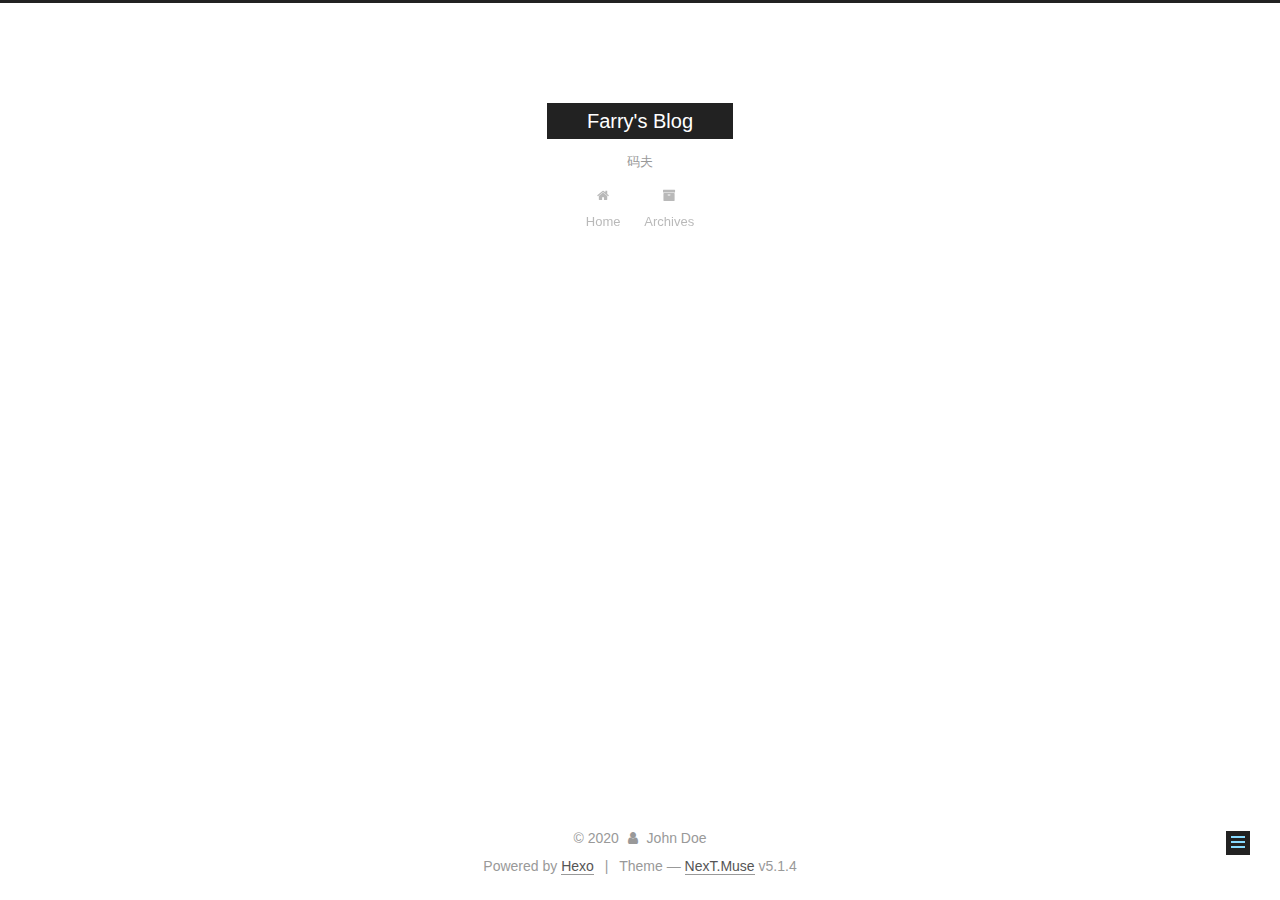
<file: 2020/07/24/postName/index.html>
<!DOCTYPE html>



  


<html class="theme-next muse use-motion" lang="en">
<head>
  <meta charset="UTF-8"/>
<meta http-equiv="X-UA-Compatible" content="IE=edge" />
<meta name="viewport" content="width=device-width, initial-scale=1, maximum-scale=1"/>
<meta name="theme-color" content="#222">









<meta http-equiv="Cache-Control" content="no-transform" />
<meta http-equiv="Cache-Control" content="no-siteapp" />
















  
  
  <link href="/lib/fancybox/source/jquery.fancybox.css?v=2.1.5" rel="stylesheet" type="text/css" />







<link href="/lib/font-awesome/css/font-awesome.min.css?v=4.6.2" rel="stylesheet" type="text/css" />

<link href="/css/main.css?v=5.1.4" rel="stylesheet" type="text/css" />


  <link rel="apple-touch-icon" sizes="180x180" href="/images/apple-touch-icon-next.png?v=5.1.4">


  <link rel="icon" type="image/png" sizes="32x32" href="/images/favicon-32x32-next.png?v=5.1.4">


  <link rel="icon" type="image/png" sizes="16x16" href="/images/favicon-16x16-next.png?v=5.1.4">


  <link rel="mask-icon" href="/images/logo.svg?v=5.1.4" color="#222">





  <meta name="keywords" content="Hexo, NexT" />










<meta name="description" content="一介码夫">
<meta property="og:type" content="article">
<meta property="og:title" content="postName">
<meta property="og:url" content="http://yoursite.com/2020/07/24/postName/index.html">
<meta property="og:site_name" content="Farry&#39;s Blog">
<meta property="og:description" content="一介码夫">
<meta property="og:locale" content="en_US">
<meta property="article:published_time" content="2020-07-24T10:47:37.000Z">
<meta property="article:modified_time" content="2020-07-24T10:47:37.717Z">
<meta property="article:author" content="John Doe">
<meta name="twitter:card" content="summary">



<script type="text/javascript" id="hexo.configurations">
  var NexT = window.NexT || {};
  var CONFIG = {
    root: '/',
    scheme: 'Muse',
    version: '5.1.4',
    sidebar: {"position":"left","display":"post","offset":12,"b2t":false,"scrollpercent":false,"onmobile":false},
    fancybox: true,
    tabs: true,
    motion: {"enable":true,"async":false,"transition":{"post_block":"fadeIn","post_header":"slideDownIn","post_body":"slideDownIn","coll_header":"slideLeftIn","sidebar":"slideUpIn"}},
    duoshuo: {
      userId: '0',
      author: 'Author'
    },
    algolia: {
      applicationID: '',
      apiKey: '',
      indexName: '',
      hits: {"per_page":10},
      labels: {"input_placeholder":"Search for Posts","hits_empty":"We didn't find any results for the search: ${query}","hits_stats":"${hits} results found in ${time} ms"}
    }
  };
</script>



  <link rel="canonical" href="http://yoursite.com/2020/07/24/postName/"/>





  <title>postName | Farry's Blog</title>
  








<meta name="generator" content="Hexo 4.2.1"></head>

<body itemscope itemtype="http://schema.org/WebPage" lang="en">

  
  
    
  

  <div class="container sidebar-position-left page-post-detail">
    <div class="headband"></div>

    <header id="header" class="header" itemscope itemtype="http://schema.org/WPHeader">
      <div class="header-inner"><div class="site-brand-wrapper">
  <div class="site-meta ">
    

    <div class="custom-logo-site-title">
      <a href="/"  class="brand" rel="start">
        <span class="logo-line-before"><i></i></span>
        <span class="site-title">Farry's Blog</span>
        <span class="logo-line-after"><i></i></span>
      </a>
    </div>
      
        <p class="site-subtitle">码夫</p>
      
  </div>

  <div class="site-nav-toggle">
    <button>
      <span class="btn-bar"></span>
      <span class="btn-bar"></span>
      <span class="btn-bar"></span>
    </button>
  </div>
</div>

<nav class="site-nav">
  

  
    <ul id="menu" class="menu">
      
        
        <li class="menu-item menu-item-home">
          <a href="/%20" rel="section">
            
              <i class="menu-item-icon fa fa-fw fa-home"></i> <br />
            
            Home
          </a>
        </li>
      
        
        <li class="menu-item menu-item-archives">
          <a href="/archives/%20" rel="section">
            
              <i class="menu-item-icon fa fa-fw fa-archive"></i> <br />
            
            Archives
          </a>
        </li>
      

      
    </ul>
  

  
</nav>



 </div>
    </header>

    <main id="main" class="main">
      <div class="main-inner">
        <div class="content-wrap">
          <div id="content" class="content">
            

  <div id="posts" class="posts-expand">
    

  

  
  
  

  <article class="post post-type-normal" itemscope itemtype="http://schema.org/Article">
  
  
  
  <div class="post-block">
    <link itemprop="mainEntityOfPage" href="http://yoursite.com/2020/07/24/postName/">

    <span hidden itemprop="author" itemscope itemtype="http://schema.org/Person">
      <meta itemprop="name" content="John Doe">
      <meta itemprop="description" content="">
      <meta itemprop="image" content="/images/avatar.gif">
    </span>

    <span hidden itemprop="publisher" itemscope itemtype="http://schema.org/Organization">
      <meta itemprop="name" content="Farry's Blog">
    </span>

    
      <header class="post-header">

        
        
          <h1 class="post-title" itemprop="name headline">postName</h1>
        

        <div class="post-meta">
          <span class="post-time">
            
              <span class="post-meta-item-icon">
                <i class="fa fa-calendar-o"></i>
              </span>
              
                <span class="post-meta-item-text">Posted on</span>
              
              <time title="Post created" itemprop="dateCreated datePublished" datetime="2020-07-24T18:47:37+08:00">
                2020-07-24
              </time>
            

            

            
          </span>

          

          
            
          

          
          

          

          

          

        </div>
      </header>
    

    
    
    
    <div class="post-body" itemprop="articleBody">

      
      

      
        
      
    </div>
    
    
    

    

    

    

    <footer class="post-footer">
      

      
      
      

      
        <div class="post-nav">
          <div class="post-nav-next post-nav-item">
            
              <a href="/2020/07/24/hello-world/" rel="next" title="Hello World">
                <i class="fa fa-chevron-left"></i> Hello World
              </a>
            
          </div>

          <span class="post-nav-divider"></span>

          <div class="post-nav-prev post-nav-item">
            
          </div>
        </div>
      

      
      
    </footer>
  </div>
  
  
  
  </article>



    <div class="post-spread">
      
    </div>
  </div>


          </div>
          


          

  



        </div>
        
          
  
  <div class="sidebar-toggle">
    <div class="sidebar-toggle-line-wrap">
      <span class="sidebar-toggle-line sidebar-toggle-line-first"></span>
      <span class="sidebar-toggle-line sidebar-toggle-line-middle"></span>
      <span class="sidebar-toggle-line sidebar-toggle-line-last"></span>
    </div>
  </div>

  <aside id="sidebar" class="sidebar">
    
    <div class="sidebar-inner">

      

      

      <section class="site-overview-wrap sidebar-panel sidebar-panel-active">
        <div class="site-overview">
          <div class="site-author motion-element" itemprop="author" itemscope itemtype="http://schema.org/Person">
            
              <p class="site-author-name" itemprop="name">John Doe</p>
              <p class="site-description motion-element" itemprop="description">一介码夫</p>
          </div>

          <nav class="site-state motion-element">

            
              <div class="site-state-item site-state-posts">
              
                <a href="/archives/%20%7C%7C%20archive">
              
                  <span class="site-state-item-count">2</span>
                  <span class="site-state-item-name">posts</span>
                </a>
              </div>
            

            

            

          </nav>

          

          

          
          

          
          

          

        </div>
      </section>

      

      

    </div>
  </aside>


        
      </div>
    </main>

    <footer id="footer" class="footer">
      <div class="footer-inner">
        <div class="copyright">&copy; <span itemprop="copyrightYear">2020</span>
  <span class="with-love">
    <i class="fa fa-user"></i>
  </span>
  <span class="author" itemprop="copyrightHolder">John Doe</span>

  
</div>


  <div class="powered-by">Powered by <a class="theme-link" target="_blank" href="https://hexo.io">Hexo</a></div>



  <span class="post-meta-divider">|</span>



  <div class="theme-info">Theme &mdash; <a class="theme-link" target="_blank" href="https://github.com/iissnan/hexo-theme-next">NexT.Muse</a> v5.1.4</div>




        







        
      </div>
    </footer>

    
      <div class="back-to-top">
        <i class="fa fa-arrow-up"></i>
        
      </div>
    

    

  </div>

  

<script type="text/javascript">
  if (Object.prototype.toString.call(window.Promise) !== '[object Function]') {
    window.Promise = null;
  }
</script>









  












  
  
    <script type="text/javascript" src="/lib/jquery/index.js?v=2.1.3"></script>
  

  
  
    <script type="text/javascript" src="/lib/fastclick/lib/fastclick.min.js?v=1.0.6"></script>
  

  
  
    <script type="text/javascript" src="/lib/jquery_lazyload/jquery.lazyload.js?v=1.9.7"></script>
  

  
  
    <script type="text/javascript" src="/lib/velocity/velocity.min.js?v=1.2.1"></script>
  

  
  
    <script type="text/javascript" src="/lib/velocity/velocity.ui.min.js?v=1.2.1"></script>
  

  
  
    <script type="text/javascript" src="/lib/fancybox/source/jquery.fancybox.pack.js?v=2.1.5"></script>
  


  


  <script type="text/javascript" src="/js/src/utils.js?v=5.1.4"></script>

  <script type="text/javascript" src="/js/src/motion.js?v=5.1.4"></script>



  
  

  
  <script type="text/javascript" src="/js/src/scrollspy.js?v=5.1.4"></script>
<script type="text/javascript" src="/js/src/post-details.js?v=5.1.4"></script>



  


  <script type="text/javascript" src="/js/src/bootstrap.js?v=5.1.4"></script>



  


  




	





  





  












  





  

  

  

  
  

  

  

  

</body>
</html>
</file>
<file: css/main.css>
/* normalize.css v3.0.2 | MIT License | git.io/normalize */
html {
  font-family: sans-serif; /* 1 */
  -ms-text-size-adjust: 100%; /* 2 */
  -webkit-text-size-adjust: 100%; /* 2 */
}
body {
  margin: 0;
}
article,
aside,
details,
figcaption,
figure,
footer,
header,
hgroup,
main,
menu,
nav,
section,
summary {
  display: block;
}
audio,
canvas,
progress,
video {
  display: inline-block; /* 1 */
  vertical-align: baseline; /* 2 */
}
audio:not([controls]) {
  display: none;
  height: 0;
}
[hidden],
template {
  display: none;
}
a {
  background-color: transparent;
}
a:active,
a:hover {
  outline: 0;
}
abbr[title] {
  border-bottom: 1px dotted;
}
b,
strong {
  font-weight: bold;
}
dfn {
  font-style: italic;
}
h1 {
  font-size: 2em;
  margin: 0.67em 0;
}
mark {
  background: #ff0;
  color: #000;
}
small {
  font-size: 80%;
}
sub,
sup {
  font-size: 75%;
  line-height: 0;
  position: relative;
  vertical-align: baseline;
}
sup {
  top: -0.5em;
}
sub {
  bottom: -0.25em;
}
img {
  border: 0;
}
svg:not(:root) {
  overflow: hidden;
}
figure {
  margin: 1em 40px;
}
hr {
  -moz-box-sizing: content-box;
  box-sizing: content-box;
  height: 0;
}
pre {
  overflow: auto;
}
code,
kbd,
pre,
samp {
  font-family: monospace, monospace;
  font-size: 1em;
}
button,
input,
optgroup,
select,
textarea {
  color: inherit; /* 1 */
  font: inherit; /* 2 */
  margin: 0; /* 3 */
}
button {
  overflow: visible;
}
button,
select {
  text-transform: none;
}
button,
html input[type="button"],
input[type="reset"],
input[type="submit"] {
  -webkit-appearance: button; /* 2 */
  cursor: pointer; /* 3 */
}
button[disabled],
html input[disabled] {
  cursor: default;
}
button::-moz-focus-inner,
input::-moz-focus-inner {
  border: 0;
  padding: 0;
}
input {
  line-height: normal;
}
input[type="checkbox"],
input[type="radio"] {
  box-sizing: border-box; /* 1 */
  padding: 0; /* 2 */
}
input[type="number"]::-webkit-inner-spin-button,
input[type="number"]::-webkit-outer-spin-button {
  height: auto;
}
input[type="search"] {
  -webkit-appearance: textfield; /* 1 */
  -moz-box-sizing: content-box;
  -webkit-box-sizing: content-box; /* 2 */
  box-sizing: content-box;
}
input[type="search"]::-webkit-search-cancel-button,
input[type="search"]::-webkit-search-decoration {
  -webkit-appearance: none;
}
fieldset {
  border: 1px solid #c0c0c0;
  margin: 0 2px;
  padding: 0.35em 0.625em 0.75em;
}
legend {
  border: 0; /* 1 */
  padding: 0; /* 2 */
}
textarea {
  overflow: auto;
}
optgroup {
  font-weight: bold;
}
table {
  border-collapse: collapse;
  border-spacing: 0;
}
td,
th {
  padding: 0;
}
::selection {
  background: #262a30;
  color: #fff;
}
body {
  position: relative;
  font-family: 'Lato', "PingFang SC", "Microsoft YaHei", sans-serif;
  font-size: 14px;
  line-height: 2;
  color: #555;
  background: #fff;
}
@media (max-width: 767px) {
  body {
    padding-right: 0 !important;
  }
}
@media (min-width: 768px) and (max-width: 991px) {
  body {
    padding-right: 0 !important;
  }
}
@media (min-width: 1600px) {
  body {
    font-size: 16px;
  }
}
h1,
h2,
h3,
h4,
h5,
h6 {
  margin: 0;
  padding: 0;
  font-weight: bold;
  line-height: 1.5;
  font-family: 'Lato', "PingFang SC", "Microsoft YaHei", sans-serif;
}
h2,
h3,
h4,
h5,
h6 {
  margin: 20px 0 15px;
}
h1 {
  font-size: 22px;
}
@media (max-width: 767px) {
  h1 {
    font-size: 18px;
  }
}
h2 {
  font-size: 20px;
}
@media (max-width: 767px) {
  h2 {
    font-size: 16px;
  }
}
h3 {
  font-size: 18px;
}
@media (max-width: 767px) {
  h3 {
    font-size: 14px;
  }
}
h4 {
  font-size: 16px;
}
@media (max-width: 767px) {
  h4 {
    font-size: 12px;
  }
}
h5 {
  font-size: 14px;
}
@media (max-width: 767px) {
  h5 {
    font-size: 10px;
  }
}
h6 {
  font-size: 12px;
}
@media (max-width: 767px) {
  h6 {
    font-size: 8px;
  }
}
p {
  margin: 0 0 20px 0;
}
a {
  color: #555;
  text-decoration: none;
  outline: none;
  border-bottom: 1px solid #999;
  word-wrap: break-word;
}
a:hover {
  color: #222;
  border-bottom-color: #222;
}
blockquote {
  margin: 0;
  padding: 0;
}
img {
  display: block;
  margin: auto;
  max-width: 100%;
  height: auto;
}
hr {
  margin: 40px 0;
  height: 3px;
  border: none;
  background-color: #ddd;
  background-image: repeating-linear-gradient(-45deg, #fff, #fff 4px, transparent 4px, transparent 8px);
}
blockquote {
  padding: 0 15px;
  color: #666;
  border-left: 4px solid #ddd;
}
blockquote cite::before {
  content: "-";
  padding: 0 5px;
}
dt {
  font-weight: 700;
}
dd {
  margin: 0;
  padding: 0;
}
kbd {
  border: 1px solid #ccc;
  border-radius: 0.2em;
  box-shadow: 0.1em 0.1em 0.2em rgba(0,0,0,0.1);
  background-color: #f9f9f9;
  font-family: inherit;
  background-image: -webkit-linear-gradient(top, #eee, #fff, #eee);
  padding: 0.1em 0.3em;
  white-space: nowrap;
}
.text-left {
  text-align: left;
}
.text-center {
  text-align: center;
}
.text-right {
  text-align: right;
}
.text-justify {
  text-align: justify;
}
.text-nowrap {
  white-space: nowrap;
}
.text-lowercase {
  text-transform: lowercase;
}
.text-uppercase {
  text-transform: uppercase;
}
.text-capitalize {
  text-transform: capitalize;
}
.center-block {
  display: block;
  margin-left: auto;
  margin-right: auto;
}
.clearfix:before,
.clearfix:after {
  content: " ";
  display: table;
}
.clearfix:after {
  clear: both;
}
.pullquote {
  width: 45%;
}
.pullquote.left {
  float: left;
  margin-left: 5px;
  margin-right: 10px;
}
.pullquote.right {
  float: right;
  margin-left: 10px;
  margin-right: 5px;
}
.affix.affix.affix {
  position: fixed;
}
.translation {
  margin-top: -20px;
  font-size: 14px;
  color: #999;
}
.scrollbar-measure {
  width: 100px;
  height: 100px;
  overflow: scroll;
  position: absolute;
  top: -9999px;
}
.use-motion .motion-element {
  opacity: 0;
}
table {
  margin: 20px 0;
  width: 100%;
  border-collapse: collapse;
  border-spacing: 0;
  border: 1px solid #ddd;
  font-size: 14px;
  table-layout: fixed;
  word-wrap: break-all;
}
table>tbody>tr:nth-of-type(odd) {
  background-color: #f9f9f9;
}
table>tbody>tr:hover {
  background-color: #f5f5f5;
}
caption,
th,
td {
  padding: 8px;
  text-align: left;
  vertical-align: middle;
  font-weight: normal;
}
th,
td {
  border-bottom: 3px solid #ddd;
  border-right: 1px solid #eee;
}
th {
  padding-bottom: 10px;
  font-weight: 700;
}
td {
  border-bottom-width: 1px;
}
html,
body {
  height: 100%;
}
.container {
  position: relative;
  min-height: 100%;
}
.header-inner {
  margin: 0 auto;
  padding: 100px 0 70px;
  width: 700px;
}
@media (min-width: 1600px) {
  .container .header-inner {
    width: 900px;
  }
}
.main {
  padding-bottom: 150px;
}
.main-inner {
  margin: 0 auto;
  width: 700px;
}
@media (min-width: 1600px) {
  .container .main-inner {
    width: 900px;
  }
}
.footer {
  position: absolute;
  left: 0;
  bottom: 0;
  width: 100%;
  min-height: 50px;
}
.footer-inner {
  box-sizing: border-box;
  margin: 20px auto;
  width: 700px;
}
@media (min-width: 1600px) {
  .container .footer-inner {
    width: 900px;
  }
}
pre,
.highlight {
  overflow: auto;
  margin: 20px 0;
  padding: 0;
  font-size: 13px;
  color: #4d4d4c;
  background: #f7f7f7;
  line-height: 1.6;
}
pre,
code {
  font-family: consolas, Menlo, "PingFang SC", "Microsoft YaHei", monospace;
}
code {
  padding: 2px 4px;
  word-wrap: break-word;
  color: #555;
  background: #eee;
  border-radius: 3px;
  font-size: 13px;
}
pre {
  padding: 10px;
}
pre code {
  padding: 0;
  color: #4d4d4c;
  background: none;
  text-shadow: none;
}
.highlight {
  border-radius: 1px;
}
.highlight pre {
  border: none;
  margin: 0;
  padding: 10px 0;
}
.highlight table {
  margin: 0;
  width: auto;
  border: none;
}
.highlight td {
  border: none;
  padding: 0;
}
.highlight figcaption {
  font-size: 1em;
  color: #4d4d4c;
  line-height: 1em;
  margin-bottom: 1em;
}
.highlight figcaption:before,
.highlight figcaption:after {
  content: " ";
  display: table;
}
.highlight figcaption:after {
  clear: both;
}
.highlight figcaption a {
  float: right;
  color: #4d4d4c;
}
.highlight figcaption a:hover {
  border-bottom-color: #4d4d4c;
}
.highlight .gutter pre {
  padding-left: 10px;
  padding-right: 10px;
  color: #869194;
  text-align: right;
  background-color: #eff2f3;
}
.highlight .code pre {
  width: 100%;
  padding-left: 10px;
  padding-right: 10px;
  background-color: #f7f7f7;
}
.highlight .line {
  height: 20px;
}
.gutter {
  -webkit-user-select: none;
  -moz-user-select: none;
  -ms-user-select: none;
  user-select: none;
}
.gist table {
  width: auto;
}
.gist table td {
  border: none;
}
pre .deletion {
  background: #fdd;
}
pre .addition {
  background: #dfd;
}
pre .meta {
  color: #8959a8;
}
pre .comment {
  color: #8e908c;
}
pre .variable,
pre .attribute,
pre .tag,
pre .regexp,
pre .ruby .constant,
pre .xml .tag .title,
pre .xml .pi,
pre .xml .doctype,
pre .html .doctype,
pre .css .id,
pre .css .class,
pre .css .pseudo {
  color: #c82829;
}
pre .number,
pre .preprocessor,
pre .built_in,
pre .literal,
pre .params,
pre .constant,
pre .command {
  color: #f5871f;
}
pre .ruby .class .title,
pre .css .rules .attribute,
pre .string,
pre .value,
pre .inheritance,
pre .header,
pre .ruby .symbol,
pre .xml .cdata,
pre .special,
pre .number,
pre .formula {
  color: #718c00;
}
pre .title,
pre .css .hexcolor {
  color: #3e999f;
}
pre .function,
pre .python .decorator,
pre .python .title,
pre .ruby .function .title,
pre .ruby .title .keyword,
pre .perl .sub,
pre .javascript .title,
pre .coffeescript .title {
  color: #4271ae;
}
pre .keyword,
pre .javascript .function {
  color: #8959a8;
}
.full-image.full-image.full-image.full-image {
  border: none;
  max-width: 100%;
  width: auto;
  margin: 20px auto 25px;
}
@media (min-width: 992px) {
  .full-image.full-image.full-image.full-image {
    max-width: none;
    width: 110%;
    margin: 25px -5%;
  }
}
.blockquote-center,
.page-home .post-type-quote blockquote,
.page-post-detail .post-type-quote blockquote {
  position: relative;
  margin: 40px 0;
  padding: 0;
  border-left: none;
  text-align: center;
}
.blockquote-center::before,
.page-home .post-type-quote blockquote::before,
.page-post-detail .post-type-quote blockquote::before,
.blockquote-center::after,
.page-home .post-type-quote blockquote::after,
.page-post-detail .post-type-quote blockquote::after {
  position: absolute;
  content: ' ';
  display: block;
  width: 100%;
  height: 24px;
  opacity: 0.2;
  background-repeat: no-repeat;
  background-position: 0 -6px;
  background-size: 22px 22px;
}
.blockquote-center::before,
.page-home .post-type-quote blockquote::before,
.page-post-detail .post-type-quote blockquote::before {
  top: -20px;
  background-image: url("../images/quote-l.svg");
  border-top: 1px solid #ccc;
}
.blockquote-center::after,
.page-home .post-type-quote blockquote::after,
.page-post-detail .post-type-quote blockquote::after {
  bottom: -20px;
  background-image: url("../images/quote-r.svg");
  border-bottom: 1px solid #ccc;
  background-position: 100% 8px;
}
.blockquote-center p,
.page-home .post-type-quote blockquote p,
.page-post-detail .post-type-quote blockquote p,
.blockquote-center div,
.page-home .post-type-quote blockquote div,
.page-post-detail .post-type-quote blockquote div {
  text-align: center;
}
.post .post-body .group-picture img {
  box-sizing: border-box;
  padding: 0 3px;
  border: none;
}
.post .group-picture-row {
  overflow: hidden;
  margin-top: 6px;
}
.post .group-picture-row:first-child {
  margin-top: 0;
}
.post .group-picture-column {
  float: left;
}
.page-post-detail .post-body .group-picture-column {
  float: none;
  margin-top: 10px;
  width: auto !important;
}
.page-post-detail .post-body .group-picture-column img {
  margin: 0 auto;
}
.page-archive .group-picture-container {
  overflow: hidden;
}
.page-archive .group-picture-row {
  float: left;
}
.page-archive .group-picture-row:first-child {
  margin-top: 6px;
}
.page-archive .group-picture-column {
  max-width: 150px;
  max-height: 150px;
}
.post-body .note {
  position: relative;
  padding: 15px;
  margin-bottom: 20px;
  border: 1px solid #eee;
  border-left-width: 5px;
  border-radius: 3px;
}
.post-body .note h2,
.post-body .note h3,
.post-body .note h4,
.post-body .note h5,
.post-body .note h6 {
  margin-top: 0;
  margin-bottom: 0;
  border-bottom: initial;
  padding-top: 0 !important;
}
.post-body .note p:first-child,
.post-body .note ul:first-child,
.post-body .note ol:first-child,
.post-body .note table:first-child,
.post-body .note pre:first-child,
.post-body .note blockquote:first-child {
  margin-top: 0;
}
.post-body .note p:last-child,
.post-body .note ul:last-child,
.post-body .note ol:last-child,
.post-body .note table:last-child,
.post-body .note pre:last-child,
.post-body .note blockquote:last-child {
  margin-bottom: 0;
}
.post-body .note.default {
  border-left-color: #777;
}
.post-body .note.default h2,
.post-body .note.default h3,
.post-body .note.default h4,
.post-body .note.default h5,
.post-body .note.default h6 {
  color: #777;
}
.post-body .note.primary {
  border-left-color: #6f42c1;
}
.post-body .note.primary h2,
.post-body .note.primary h3,
.post-body .note.primary h4,
.post-body .note.primary h5,
.post-body .note.primary h6 {
  color: #6f42c1;
}
.post-body .note.info {
  border-left-color: #428bca;
}
.post-body .note.info h2,
.post-body .note.info h3,
.post-body .note.info h4,
.post-body .note.info h5,
.post-body .note.info h6 {
  color: #428bca;
}
.post-body .note.success {
  border-left-color: #5cb85c;
}
.post-body .note.success h2,
.post-body .note.success h3,
.post-body .note.success h4,
.post-body .note.success h5,
.post-body .note.success h6 {
  color: #5cb85c;
}
.post-body .note.warning {
  border-left-color: #f0ad4e;
}
.post-body .note.warning h2,
.post-body .note.warning h3,
.post-body .note.warning h4,
.post-body .note.warning h5,
.post-body .note.warning h6 {
  color: #f0ad4e;
}
.post-body .note.danger {
  border-left-color: #d9534f;
}
.post-body .note.danger h2,
.post-body .note.danger h3,
.post-body .note.danger h4,
.post-body .note.danger h5,
.post-body .note.danger h6 {
  color: #d9534f;
}
.post-body .label {
  display: inline;
  padding: 0 2px;
  white-space: nowrap;
}
.post-body .label.default {
  background-color: #f0f0f0;
}
.post-body .label.primary {
  background-color: #efe6f7;
}
.post-body .label.info {
  background-color: #e5f2f8;
}
.post-body .label.success {
  background-color: #e7f4e9;
}
.post-body .label.warning {
  background-color: #fcf6e1;
}
.post-body .label.danger {
  background-color: #fae8eb;
}
.post-body .tabs {
  position: relative;
  display: block;
  margin-bottom: 20px;
  padding-top: 10px;
}
.post-body .tabs ul.nav-tabs {
  margin: 0;
  padding: 0;
  display: flex;
  margin-bottom: -1px;
}
@media (max-width: 413px) {
  .post-body .tabs ul.nav-tabs {
    display: block;
    margin-bottom: 5px;
  }
}
.post-body .tabs ul.nav-tabs li.tab {
  list-style-type: none !important;
  margin: 0 0.25em 0 0;
  border-top: 3px solid transparent;
  border-left: 1px solid transparent;
  border-right: 1px solid transparent;
}
@media (max-width: 413px) {
  .post-body .tabs ul.nav-tabs li.tab {
    margin: initial;
    border-top: 1px solid transparent;
    border-left: 3px solid transparent;
    border-right: 1px solid transparent;
    border-bottom: 1px solid transparent;
  }
}
.post-body .tabs ul.nav-tabs li.tab a {
  outline: 0;
  border-bottom: initial;
  display: block;
  line-height: 1.8em;
  padding: 0.25em 0.75em;
  transition-duration: 0.2s;
  transition-timing-function: ease-out;
  transition-delay: 0s;
}
.post-body .tabs ul.nav-tabs li.tab a i {
  width: 1.285714285714286em;
}
.post-body .tabs ul.nav-tabs li.tab.active {
  border-top: 3px solid #fc6423;
  border-left: 1px solid #ddd;
  border-right: 1px solid #ddd;
  background-color: #fff;
}
@media (max-width: 413px) {
  .post-body .tabs ul.nav-tabs li.tab.active {
    border-top: 1px solid #ddd;
    border-left: 3px solid #fc6423;
    border-right: 1px solid #ddd;
    border-bottom: 1px solid #ddd;
  }
}
.post-body .tabs ul.nav-tabs li.tab.active a {
  cursor: default;
  color: #555;
}
.post-body .tabs .tab-content {
  background-color: #fff;
}
.post-body .tabs .tab-content .tab-pane {
  border: 1px solid #ddd;
  padding: 20px 20px 0 20px;
}
.post-body .tabs .tab-content .tab-pane:not(.active) {
  display: none !important;
}
.post-body .tabs .tab-content .tab-pane.active {
  display: block !important;
}
.btn {
  display: inline-block;
  padding: 0 20px;
  font-size: 14px;
  color: #fff;
  background: #222;
  border: 2px solid #222;
  text-decoration: none;
  border-radius: 0;
  transition-property: background-color;
  transition-duration: 0.2s;
  transition-timing-function: ease-in-out;
  transition-delay: 0s;
  line-height: 2;
}
.btn:hover {
  border-color: #222;
  color: #222;
  background: #fff;
}
.btn +.btn {
  margin: 0 0 8px 8px;
}
.btn .fa-fw {
  width: 1.285714285714286em;
  text-align: left;
}
.btn-bar {
  display: block;
  width: 22px;
  height: 2px;
  background: #555;
  border-radius: 1px;
}
.btn-bar+.btn-bar {
  margin-top: 4px;
}
.pagination {
  margin: 120px 0 40px;
  text-align: center;
  border-top: 1px solid #eee;
}
.page-number-basic,
.pagination .prev,
.pagination .next,
.pagination .page-number,
.pagination .space {
  display: inline-block;
  position: relative;
  top: -1px;
  margin: 0 10px;
  padding: 0 11px;
}
@media (max-width: 767px) {
  .page-number-basic,
  .pagination .prev,
  .pagination .next,
  .pagination .page-number,
  .pagination .space {
    margin: 0 5px;
  }
}
.pagination .prev,
.pagination .next,
.pagination .page-number {
  border-bottom: 0;
  border-top: 1px solid #eee;
  transition-property: border-color;
  transition-duration: 0.2s;
  transition-timing-function: ease-in-out;
  transition-delay: 0s;
}
.pagination .prev:hover,
.pagination .next:hover,
.pagination .page-number:hover {
  border-top-color: #222;
}
.pagination .space {
  padding: 0;
  margin: 0;
}
.pagination .prev {
  margin-left: 0;
}
.pagination .next {
  margin-right: 0;
}
.pagination .page-number.current {
  color: #fff;
  background: #ccc;
  border-top-color: #ccc;
}
@media (max-width: 767px) {
  .pagination {
    border-top: none;
  }
  .pagination .prev,
  .pagination .next,
  .pagination .page-number {
    margin-bottom: 10px;
    border-top: 0;
    border-bottom: 1px solid #eee;
    padding: 0 10px;
  }
  .pagination .prev:hover,
  .pagination .next:hover,
  .pagination .page-number:hover {
    border-bottom-color: #222;
  }
}
.comments {
  margin: 60px 20px 0;
}
.tag-cloud {
  text-align: center;
}
.tag-cloud a {
  display: inline-block;
  margin: 10px;
}
.back-to-top {
  box-sizing: border-box;
  position: fixed;
  bottom: -100px;
  right: 30px;
  z-index: 1050;
  padding: 0 6px;
  width: 24px;
  background: #222;
  font-size: 12px;
  opacity: 1;
  color: #fff;
  cursor: pointer;
  text-align: center;
  -webkit-transform: translateZ(0);
  transition-property: bottom;
  transition-duration: 0.2s;
  transition-timing-function: ease-in-out;
  transition-delay: 0s;
}
@media (min-width: 768px) and (max-width: 991px) {
  .back-to-top {
    display: none !important;
  }
}
@media (max-width: 767px) {
  .back-to-top {
    display: none !important;
  }
}
.back-to-top.back-to-top-on {
  bottom: 19px;
}
.header {
  background: transparent;
}
.header-inner {
  position: relative;
}
.headband {
  height: 3px;
  background: #222;
}
.site-meta {
  margin: 0;
  text-align: center;
}
@media (max-width: 767px) {
  .site-meta {
    text-align: center;
  }
}
.brand {
  position: relative;
  display: inline-block;
  padding: 0 40px;
  color: #fff;
  background: #222;
  border-bottom: none;
}
.brand:hover {
  color: #fff;
}
.logo {
  display: inline-block;
  margin-right: 5px;
  line-height: 36px;
  vertical-align: top;
}
.site-title {
  display: inline-block;
  vertical-align: top;
  line-height: 36px;
  font-size: 20px;
  font-weight: normal;
  font-family: 'Lato', "PingFang SC", "Microsoft YaHei", sans-serif;
}
.site-subtitle {
  margin-top: 10px;
  font-size: 13px;
  color: #999;
}
.use-motion .brand {
  opacity: 0;
}
.use-motion .logo,
.use-motion .site-title,
.use-motion .site-subtitle {
  opacity: 0;
  position: relative;
  top: -10px;
}
.site-nav-toggle {
  display: none;
  position: absolute;
  top: 10px;
  left: 10px;
}
@media (max-width: 767px) {
  .site-nav-toggle {
    display: block;
  }
}
.site-nav-toggle button {
  margin-top: 2px;
  padding: 9px 10px;
  background: transparent;
  border: none;
}
@media (max-width: 767px) {
  .site-nav {
    display: none;
    margin: 0 -10px;
    padding: 0 10px;
    clear: both;
    border-top: 1px solid #ddd;
  }
}
@media (min-width: 768px) and (max-width: 991px) {
  .site-nav {
    display: block !important;
  }
}
@media (min-width: 992px) {
  .site-nav {
    display: block !important;
  }
}
.menu {
  margin-top: 20px;
  padding-left: 0;
  text-align: center;
}
.menu .menu-item {
  display: inline-block;
  margin: 0 10px;
  list-style: none;
}
@media screen and (max-width: 767px) {
  .menu .menu-item {
    margin-top: 10px;
  }
}
.menu .menu-item a {
  display: block;
  font-size: 13px;
  line-height: inherit;
  border-bottom: 1px solid transparent;
  transition-property: border-color;
  transition-duration: 0.2s;
  transition-timing-function: ease-in-out;
  transition-delay: 0s;
}
.menu .menu-item a:hover {
  border-bottom-color: #222;
}
.menu .menu-item .fa {
  margin-right: 5px;
}
.use-motion .menu-item {
  opacity: 0;
}
.post-body {
  font-family: 'Lato', "PingFang SC", "Microsoft YaHei", sans-serif;
}
@media (max-width: 767px) {
  .post-body {
    word-break: break-word;
  }
}
.post-body .fancybox img {
  display: block !important;
  margin: 0 auto;
  cursor: pointer;
  cursor: zoom-in;
  cursor: -webkit-zoom-in;
}
.post-body .image-caption,
.post-body .figure .caption {
  margin: -20px auto 15px;
  text-align: center;
  font-size: 14px;
  color: #999;
  font-weight: bold;
  line-height: 1;
}
.post-sticky-flag {
  display: inline-block;
  font-size: 16px;
  -ms-transform: rotate(30deg);
  -webkit-transform: rotate(30deg);
  -moz-transform: rotate(30deg);
  -ms-transform: rotate(30deg);
  -o-transform: rotate(30deg);
  transform: rotate(30deg);
}
.use-motion .post-block,
.use-motion .pagination,
.use-motion .comments {
  opacity: 0;
}
.use-motion .post-header {
  opacity: 0;
}
.use-motion .post-body {
  opacity: 0;
}
.use-motion .collection-title {
  opacity: 0;
}
.posts-expand {
  padding-top: 40px;
}
@media (max-width: 767px) {
  .posts-expand {
    margin: 0 20px;
  }
  .post-body pre .gutter pre {
    padding-right: 10px;
  }
  .post-body .highlight {
    margin-left: 0px;
    margin-right: 0px;
    padding: 0;
  }
  .post-body .highlight .gutter pre {
    padding-right: 10px;
  }
}
@media (min-width: 992px) {
  .posts-expand .post-body {
    text-align: justify;
  }
}
.posts-expand .post-body h2,
.posts-expand .post-body h3,
.posts-expand .post-body h4,
.posts-expand .post-body h5,
.posts-expand .post-body h6 {
  padding-top: 10px;
}
.posts-expand .post-body h2 .header-anchor,
.posts-expand .post-body h3 .header-anchor,
.posts-expand .post-body h4 .header-anchor,
.posts-expand .post-body h5 .header-anchor,
.posts-expand .post-body h6 .header-anchor {
  float: right;
  margin-left: 10px;
  color: #ccc;
  border-bottom-style: none;
  visibility: hidden;
}
.posts-expand .post-body h2 .header-anchor:hover,
.posts-expand .post-body h3 .header-anchor:hover,
.posts-expand .post-body h4 .header-anchor:hover,
.posts-expand .post-body h5 .header-anchor:hover,
.posts-expand .post-body h6 .header-anchor:hover {
  color: inherit;
}
.posts-expand .post-body h2:hover .header-anchor,
.posts-expand .post-body h3:hover .header-anchor,
.posts-expand .post-body h4:hover .header-anchor,
.posts-expand .post-body h5:hover .header-anchor,
.posts-expand .post-body h6:hover .header-anchor {
  visibility: visible;
}
.posts-expand .post-body ul li {
  list-style: circle;
}
.posts-expand .post-body img {
  box-sizing: border-box;
  margin: auto;
  padding: 3px;
  border: 1px solid #ddd;
}
.posts-expand .post-body .fancybox img {
  margin: 0 auto 25px;
}
@media (max-width: 767px) {
  .posts-collapse {
    margin: 0 20px;
  }
  .posts-collapse .post-title,
  .posts-collapse .post-meta {
    display: block;
    width: auto;
    text-align: left;
  }
}
.posts-collapse {
  position: relative;
  z-index: 1010;
  margin-left: 55px;
}
.posts-collapse::after {
  content: " ";
  position: absolute;
  top: 20px;
  left: 0;
  margin-left: -2px;
  width: 4px;
  height: 100%;
  background: #f5f5f5;
  z-index: -1;
}
@media (max-width: 767px) {
  .posts-collapse {
    margin: 0 20px;
  }
}
.posts-collapse .collection-title {
  position: relative;
  margin: 60px 0;
}
.posts-collapse .collection-title h1,
.posts-collapse .collection-title h2 {
  margin-left: 20px;
}
.posts-collapse .collection-title small {
  color: #bbb;
  margin-left: 5px;
}
.posts-collapse .collection-title::before {
  content: " ";
  position: absolute;
  left: 0;
  top: 50%;
  margin-left: -4px;
  margin-top: -4px;
  width: 8px;
  height: 8px;
  background: #bbb;
  border-radius: 50%;
}
.posts-collapse .post {
  margin: 30px 0;
}
.posts-collapse .post-header {
  position: relative;
  transition-duration: 0.2s;
  transition-timing-function: ease-in-out;
  transition-delay: 0s;
  transition-property: border;
  border-bottom: 1px dashed #ccc;
}
.posts-collapse .post-header::before {
  content: " ";
  position: absolute;
  left: 0;
  top: 12px;
  width: 6px;
  height: 6px;
  margin-left: -4px;
  background: #bbb;
  border-radius: 50%;
  border: 1px solid #fff;
  transition-duration: 0.2s;
  transition-timing-function: ease-in-out;
  transition-delay: 0s;
  transition-property: background;
}
.posts-collapse .post-header:hover {
  border-bottom-color: #666;
}
.posts-collapse .post-header:hover::before {
  background: #222;
}
.posts-collapse .post-meta {
  position: absolute;
  font-size: 12px;
  left: 20px;
  top: 5px;
}
.posts-collapse .post-comments-count {
  display: none;
}
.posts-collapse .post-title {
  margin-left: 60px;
  font-size: 16px;
  font-weight: normal;
  line-height: inherit;
}
.posts-collapse .post-title::after {
  margin-left: 3px;
  opacity: 0.6;
}
.posts-collapse .post-title a {
  color: #666;
  border-bottom: none;
}
.page-home .post-type-quote .post-header,
.page-post-detail .post-type-quote .post-header,
.page-home .post-type-quote .post-tags,
.page-post-detail .post-type-quote .post-tags {
  display: none;
}
.posts-expand .post-title {
  text-align: center;
  word-break: break-word;
  font-weight: 400;
}
.posts-expand .post-title-link {
  display: inline-block;
  position: relative;
  color: #555;
  border-bottom: none;
  line-height: 1.2;
  vertical-align: top;
}
.posts-expand .post-title-link::before {
  content: "";
  position: absolute;
  width: 100%;
  height: 2px;
  bottom: 0;
  left: 0;
  background-color: #000;
  visibility: hidden;
  -webkit-transform: scaleX(0);
  -moz-transform: scaleX(0);
  -ms-transform: scaleX(0);
  -o-transform: scaleX(0);
  transform: scaleX(0);
  transition-duration: 0.2s;
  transition-timing-function: ease-in-out;
  transition-delay: 0s;
}
.posts-expand .post-title-link:hover::before {
  visibility: visible;
  -webkit-transform: scaleX(1);
  -moz-transform: scaleX(1);
  -ms-transform: scaleX(1);
  -o-transform: scaleX(1);
  transform: scaleX(1);
}
.posts-expand .post-title-link .fa {
  font-size: 16px;
}
.posts-expand .post-meta {
  margin: 3px 0 60px 0;
  color: #999;
  font-family: 'Lato', "PingFang SC", "Microsoft YaHei", sans-serif;
  font-size: 12px;
  text-align: center;
}
.posts-expand .post-meta .post-category-list {
  display: inline-block;
  margin: 0;
  padding: 3px;
}
.posts-expand .post-meta .post-category-list-link {
  color: #999;
}
.posts-expand .post-meta .post-description {
  font-size: 14px;
  margin-top: 2px;
}
.post-meta-divider {
  margin: 0 0.5em;
}
.post-meta-item-icon {
  margin-right: 3px;
}
@media (min-width: 768px) and (max-width: 991px) {
  .post-meta-item-icon {
    display: inline-block;
  }
}
@media (max-width: 767px) {
  .post-meta-item-icon {
    display: inline-block;
  }
}
@media (min-width: 768px) and (max-width: 991px) {
  .post-meta-item-text {
    display: none;
  }
}
@media (max-width: 767px) {
  .post-meta-item-text {
    display: none;
  }
}
@media (max-width: 767px) {
  .posts-expand .post-comments-count {
    display: none;
  }
}
.post-button {
  margin-top: 40px;
}
.posts-expand .post-tags {
  margin-top: 40px;
  text-align: center;
}
.posts-expand .post-tags a {
  display: inline-block;
  margin-right: 10px;
  font-size: 13px;
}
.post-nav {
  display: table;
  margin-top: 15px;
  width: 100%;
  border-top: 1px solid #eee;
}
.post-nav-divider {
  display: table-cell;
  width: 10%;
}
.post-nav-item {
  display: table-cell;
  padding: 10px 0 0 0;
  width: 45%;
  vertical-align: top;
}
.post-nav-item a {
  position: relative;
  display: block;
  line-height: 25px;
  font-size: 14px;
  color: #555;
  border-bottom: none;
}
.post-nav-item a:hover {
  color: #222;
  border-bottom: none;
}
.post-nav-item a:active {
  top: 2px;
}
.post-nav-item .fa {
  position: absolute;
  top: 8px;
  left: 0;
  font-size: 12px;
}
.post-nav-next a {
  padding-left: 15px;
}
.post-nav-prev {
  text-align: right;
}
.post-nav-prev a {
  padding-right: 15px;
}
.post-nav-prev .fa {
  right: 0;
  left: auto;
}
.posts-expand .post-eof {
  display: block;
  margin: 80px auto 60px;
  width: 8%;
  height: 1px;
  background: #ccc;
  text-align: center;
}
.post:last-child .post-eof.post-eof.post-eof {
  display: none;
}
.post-gallery {
  display: table;
  table-layout: fixed;
  width: 100%;
  border-collapse: separate;
}
.post-gallery-row {
  display: table-row;
}
.post-gallery .post-gallery-img {
  display: table-cell;
  text-align: center;
  vertical-align: middle;
  border: none;
}
.post-gallery .post-gallery-img img {
  max-width: 100%;
  max-height: 100%;
  border: none;
}
.fancybox-close,
.fancybox-close:hover {
  border: none;
}
.rtl.post-body p,
.rtl.post-body a,
.rtl.post-body h1,
.rtl.post-body h2,
.rtl.post-body h3,
.rtl.post-body h4,
.rtl.post-body h5,
.rtl.post-body h6,
.rtl.post-body li,
.rtl.post-body ul,
.rtl.post-body ol {
  direction: rtl;
  font-family: UKIJ Ekran;
}
.rtl.post-title {
  font-family: UKIJ Ekran;
}
.sidebar {
  position: fixed;
  right: 0;
  top: 0;
  bottom: 0;
  width: 0;
  z-index: 1040;
  box-shadow: inset 0 2px 6px #000;
  background: #222;
  -webkit-transform: translateZ(0);
}
.sidebar a {
  color: #999;
  border-bottom-color: #555;
}
.sidebar a:hover {
  color: #eee;
}
@media (min-width: 768px) and (max-width: 991px) {
  .sidebar {
    display: none !important;
  }
}
@media (max-width: 767px) {
  .sidebar {
    display: none !important;
  }
}
.sidebar-inner {
  position: relative;
  padding: 20px 10px;
  color: #999;
  text-align: center;
}
.site-overview-wrap {
  overflow: hidden;
}
.site-overview {
  overflow-y: auto;
  overflow-x: hidden;
}
.sidebar-toggle {
  position: fixed;
  right: 30px;
  bottom: 45px;
  width: 14px;
  height: 14px;
  padding: 5px;
  background: #222;
  line-height: 0;
  z-index: 1050;
  cursor: pointer;
  -webkit-transform: translateZ(0);
}
@media (min-width: 768px) and (max-width: 991px) {
  .sidebar-toggle {
    display: none !important;
  }
}
@media (max-width: 767px) {
  .sidebar-toggle {
    display: none !important;
  }
}
.sidebar-toggle-line {
  position: relative;
  display: inline-block;
  vertical-align: top;
  height: 2px;
  width: 100%;
  background: #fff;
  margin-top: 3px;
}
.sidebar-toggle-line:first-child {
  margin-top: 0;
}
.site-author-image {
  display: block;
  margin: 0 auto;
  padding: 2px;
  max-width: 96px;
  height: auto;
  border: 2px solid #333;
}
.site-author-name {
  margin: 5px 0 0;
  text-align: center;
  color: #f5f5f5;
  font-weight: normal;
}
.site-description {
  margin-top: 5px;
  text-align: center;
  font-size: 14px;
  color: #999;
}
.site-state {
  overflow: hidden;
  line-height: 1.4;
  white-space: nowrap;
  text-align: center;
}
.site-state-item {
  display: inline-block;
  padding: 0 15px;
  border-left: 1px solid #333;
}
.site-state-item:first-child {
  border-left: none;
}
.site-state-item a {
  border-bottom: none;
}
.site-state-item-count {
  display: block;
  text-align: center;
  color: inherit;
  font-weight: 600;
  font-size: 18px;
}
.site-state-item-name {
  font-size: 13px;
  color: inherit;
}
.feed-link {
  margin-top: 20px;
}
.feed-link a {
  display: inline-block;
  padding: 0 15px;
  color: #fc6423;
  border: 1px solid #fc6423;
  border-radius: 4px;
}
.feed-link a i {
  color: #fc6423;
  font-size: 14px;
}
.feed-link a:hover {
  color: #fff;
  background: #fc6423;
}
.feed-link a:hover i {
  color: #fff;
}
.links-of-author {
  margin-top: 20px;
}
.links-of-author a {
  display: inline-block;
  vertical-align: middle;
  margin-right: 10px;
  margin-bottom: 10px;
  border-bottom-color: #555;
  font-size: 13px;
}
.links-of-author a:before {
  display: inline-block;
  vertical-align: middle;
  margin-right: 3px;
  content: " ";
  width: 4px;
  height: 4px;
  border-radius: 50%;
  background: #c195d5;
}
.links-of-blogroll {
  font-size: 13px;
}
.links-of-blogroll-title {
  margin-top: 20px;
  font-size: 14px;
  font-weight: 600;
}
.links-of-blogroll-list {
  margin: 0;
  padding: 0;
  list-style: none;
}
.links-of-blogroll-item {
  padding: 2px 10px;
}
.links-of-blogroll-item a {
  max-width: 280px;
  box-sizing: border-box;
  display: inline-block;
  overflow: hidden;
  white-space: nowrap;
  text-overflow: ellipsis;
}
.sidebar-nav {
  margin: 0 0 20px;
  padding-left: 0;
}
.sidebar-nav li {
  display: inline-block;
  cursor: pointer;
  border-bottom: 1px solid transparent;
  font-size: 14px;
  color: #555;
}
.sidebar-nav li:hover {
  color: #f5f5f5;
}
.page-post-detail .sidebar-nav-toc {
  padding: 0 5px;
}
.page-post-detail .sidebar-nav-overview {
  margin-left: 10px;
}
.sidebar-nav .sidebar-nav-active {
  color: #87daff;
  border-bottom-color: #87daff;
}
.sidebar-nav .sidebar-nav-active:hover {
  color: #87daff;
}
.sidebar-panel {
  display: none;
}
.sidebar-panel-active {
  display: block;
}
.post-toc-empty {
  font-size: 14px;
  color: #666;
}
.post-toc-wrap {
  overflow: hidden;
}
.post-toc {
  overflow: auto;
}
.post-toc ol {
  margin: 0;
  padding: 0 2px 5px 10px;
  text-align: left;
  list-style: none;
  font-size: 14px;
}
.post-toc ol > ol {
  padding-left: 0;
}
.post-toc ol a {
  transition-duration: 0.2s;
  transition-timing-function: ease-in-out;
  transition-delay: 0s;
  transition-property: all;
  color: #999;
  border-bottom-color: #555;
}
.post-toc ol a:hover {
  color: #ccc;
  border-bottom-color: #ccc;
}
.post-toc .nav-item {
  overflow: hidden;
  text-overflow: ellipsis;
  text-align: justify;
  white-space: nowrap;
  line-height: 1.8;
}
.post-toc .nav .nav-child {
  display: none;
}
.post-toc .nav .active > .nav-child {
  display: block;
}
.post-toc .nav .active-current > .nav-child {
  display: block;
}
.post-toc .nav .active-current > .nav-child > .nav-item {
  display: block;
}
.post-toc .nav .active > a {
  color: #87daff;
  border-bottom-color: #87daff;
}
.post-toc .nav .active-current > a {
  color: #87daff;
}
.post-toc .nav .active-current > a:hover {
  color: #87daff;
}
.footer {
  font-size: 14px;
  color: #999;
}
.footer img {
  border: none;
}
.footer-inner {
  text-align: center;
}
.with-love {
  display: inline-block;
  margin: 0 5px;
}
.powered-by,
.theme-info {
  display: inline-block;
}
.cc-license {
  margin-top: 10px;
  text-align: center;
}
.cc-license .cc-opacity {
  opacity: 0.7;
  border-bottom: none;
}
.cc-license .cc-opacity:hover {
  opacity: 0.9;
}
.cc-license img {
  display: inline-block;
}
.theme-next #ds-thread #ds-reset {
  color: #555;
}
.theme-next #ds-thread #ds-reset .ds-replybox {
  margin-bottom: 30px;
}
.theme-next #ds-thread #ds-reset .ds-replybox .ds-avatar,
.theme-next #ds-reset .ds-avatar img {
  box-shadow: none;
}
.theme-next #ds-thread #ds-reset .ds-textarea-wrapper {
  border-color: #c7d4e1;
  background: none;
  border-top-right-radius: 3px;
  border-top-left-radius: 3px;
}
.theme-next #ds-thread #ds-reset .ds-textarea-wrapper textarea {
  height: 60px;
}
.theme-next #ds-reset .ds-rounded-top {
  border-radius: 0;
}
.theme-next #ds-thread #ds-reset .ds-post-toolbar {
  box-sizing: border-box;
  border: 1px solid #c7d4e1;
  background: #f6f8fa;
}
.theme-next #ds-thread #ds-reset .ds-post-options {
  height: 40px;
  border: none;
  background: none;
}
.theme-next #ds-thread #ds-reset .ds-toolbar-buttons {
  top: 11px;
}
.theme-next #ds-thread #ds-reset .ds-sync {
  top: 5px;
}
.theme-next #ds-thread #ds-reset .ds-post-button {
  top: 4px;
  right: 5px;
  width: 90px;
  height: 30px;
  border: 1px solid #c5ced7;
  border-radius: 3px;
  background-image: linear-gradient(#fbfbfc, #f5f7f9);
  color: #60676d;
}
.theme-next #ds-thread #ds-reset .ds-post-button:hover {
  background-position: 0 -30px;
  color: #60676d;
}
.theme-next #ds-thread #ds-reset .ds-comments-info {
  padding: 10px 0;
}
.theme-next #ds-thread #ds-reset .ds-sort {
  display: none;
}
.theme-next #ds-thread #ds-reset li.ds-tab a.ds-current {
  border: none;
  background: #f6f8fa;
  color: #60676d;
}
.theme-next #ds-thread #ds-reset li.ds-tab a.ds-current:hover {
  background-color: #e9f0f7;
  color: #60676d;
}
.theme-next #ds-thread #ds-reset li.ds-tab a {
  border-radius: 2px;
  padding: 5px;
}
.theme-next #ds-thread #ds-reset .ds-login-buttons p {
  color: #999;
  line-height: 36px;
}
.theme-next #ds-thread #ds-reset .ds-login-buttons .ds-service-list li {
  height: 28px;
}
.theme-next #ds-thread #ds-reset .ds-service-list a {
  background: none;
  padding: 5px;
  border: 1px solid;
  border-radius: 3px;
  text-align: center;
}
.theme-next #ds-thread #ds-reset .ds-service-list a:hover {
  color: #fff;
  background: #666;
}
.theme-next #ds-thread #ds-reset .ds-service-list .ds-weibo {
  color: #fc9b00;
  border-color: #fc9b00;
}
.theme-next #ds-thread #ds-reset .ds-service-list .ds-weibo:hover {
  background: #fc9b00;
}
.theme-next #ds-thread #ds-reset .ds-service-list .ds-qq {
  color: #60a3ec;
  border-color: #60a3ec;
}
.theme-next #ds-thread #ds-reset .ds-service-list .ds-qq:hover {
  background: #60a3ec;
}
.theme-next #ds-thread #ds-reset .ds-service-list .ds-renren {
  color: #2e7ac4;
  border-color: #2e7ac4;
}
.theme-next #ds-thread #ds-reset .ds-service-list .ds-renren:hover {
  background: #2e7ac4;
}
.theme-next #ds-thread #ds-reset .ds-service-list .ds-douban {
  color: #37994c;
  border-color: #37994c;
}
.theme-next #ds-thread #ds-reset .ds-service-list .ds-douban:hover {
  background: #37994c;
}
.theme-next #ds-thread #ds-reset .ds-service-list .ds-kaixin {
  color: #fef20d;
  border-color: #fef20d;
}
.theme-next #ds-thread #ds-reset .ds-service-list .ds-kaixin:hover {
  background: #fef20d;
}
.theme-next #ds-thread #ds-reset .ds-service-list .ds-netease {
  color: #f00;
  border-color: #f00;
}
.theme-next #ds-thread #ds-reset .ds-service-list .ds-netease:hover {
  background: #f00;
}
.theme-next #ds-thread #ds-reset .ds-service-list .ds-sohu {
  color: #ffcb05;
  border-color: #ffcb05;
}
.theme-next #ds-thread #ds-reset .ds-service-list .ds-sohu:hover {
  background: #ffcb05;
}
.theme-next #ds-thread #ds-reset .ds-service-list .ds-baidu {
  color: #2831e0;
  border-color: #2831e0;
}
.theme-next #ds-thread #ds-reset .ds-service-list .ds-baidu:hover {
  background: #2831e0;
}
.theme-next #ds-thread #ds-reset .ds-service-list .ds-google {
  color: #166bec;
  border-color: #166bec;
}
.theme-next #ds-thread #ds-reset .ds-service-list .ds-google:hover {
  background: #166bec;
}
.theme-next #ds-thread #ds-reset .ds-service-list .ds-weixin {
  color: #00ce0d;
  border-color: #00ce0d;
}
.theme-next #ds-thread #ds-reset .ds-service-list .ds-weixin:hover {
  background: #00ce0d;
}
.theme-next #ds-thread #ds-reset .ds-service-list .ds-more-services {
  border: none;
}
.theme-next #ds-thread #ds-reset .ds-service-list .ds-more-services:hover {
  background: none;
}
.theme-next #ds-reset .duoshuo-ua-admin {
  display: inline-block;
  color: #f00;
}
.theme-next #ds-reset .duoshuo-ua-platform,
.theme-next #ds-reset .duoshuo-ua-browser {
  color: #ccc;
}
.theme-next #ds-reset .duoshuo-ua-platform .fa,
.theme-next #ds-reset .duoshuo-ua-browser .fa {
  display: inline-block;
  margin-right: 3px;
}
.theme-next #ds-reset .duoshuo-ua-separator {
  display: inline-block;
  margin-left: 5px;
}
.theme-next .this_ua {
  background-color: #ccc !important;
  border-radius: 4px;
  padding: 0 5px !important;
  margin: 1px 1px !important;
  border: 1px solid #bbb !important;
  color: #fff;
  display: inline-block !important;
}
.theme-next .this_ua.admin {
  background-color: #d9534f !important;
  border-color: #d9534f !important;
}
.theme-next .this_ua.platform.iOS,
.theme-next .this_ua.platform.Mac,
.theme-next .this_ua.platform.Windows {
  background-color: #39b3d7 !important;
  border-color: #46b8da !important;
}
.theme-next .this_ua.platform.Linux {
  background-color: #3a3a3a !important;
  border-color: #1f1f1f !important;
}
.theme-next .this_ua.platform.Android {
  background-color: #00c47d !important;
  border-color: #01b171 !important;
}
.theme-next .this_ua.browser.Mobile,
.theme-next .this_ua.browser.Chrome {
  background-color: #5cb85c !important;
  border-color: #4cae4c !important;
}
.theme-next .this_ua.browser.Firefox {
  background-color: #f0ad4e !important;
  border-color: #eea236 !important;
}
.theme-next .this_ua.browser.Maxthon,
.theme-next .this_ua.browser.IE {
  background-color: #428bca !important;
  border-color: #357ebd !important;
}
.theme-next .this_ua.browser.baidu,
.theme-next .this_ua.browser.UCBrowser,
.theme-next .this_ua.browser.Opera {
  background-color: #d9534f !important;
  border-color: #d43f3a !important;
}
.theme-next .this_ua.browser.Android,
.theme-next .this_ua.browser.QQBrowser {
  background-color: #78ace9 !important;
  border-color: #4cae4c !important;
}
.post-spread {
  margin-top: 20px;
  text-align: center;
}
.jiathis_style {
  display: inline-block;
}
.jiathis_style a {
  border: none;
}
.fa {
  font-family: FontAwesome !important;
}
.post-spread {
  margin-top: 20px;
  text-align: center;
}
.bdshare-slide-button-box a {
  border: none;
}
.bdsharebuttonbox {
  display: inline-block;
}
.bdsharebuttonbox a {
  border: none;
}
.local-search-pop-overlay {
  position: fixed;
  width: 100%;
  height: 100%;
  top: 0;
  left: 0;
  z-index: 2080;
  background-color: rgba(0,0,0,0.3);
}
.local-search-popup {
  display: none;
  position: fixed;
  top: 10%;
  left: 50%;
  margin-left: -350px;
  width: 700px;
  height: 80%;
  padding: 0;
  background: #fff;
  color: #333;
  z-index: 9999;
  border-radius: 5px;
}
@media (max-width: 767px) {
  .local-search-popup {
    padding: 0;
    top: 0;
    left: 0;
    margin: 0;
    width: 100%;
    height: 100%;
    border-radius: 0;
  }
}
.local-search-popup ul.search-result-list {
  padding: 0;
  margin: 0 5px;
}
.local-search-popup p.search-result {
  border-bottom: 1px dashed #ccc;
  padding: 5px 0;
}
.local-search-popup a.search-result-title {
  font-weight: bold;
  font-size: 16px;
}
.local-search-popup .search-keyword {
  border-bottom: 1px dashed #f00;
  font-weight: bold;
  color: #f00;
}
.local-search-popup .local-search-header {
  padding: 5px;
  height: 36px;
  background: #f5f5f5;
  border-top-left-radius: 5px;
  border-top-right-radius: 5px;
}
.local-search-popup #local-search-result {
  overflow: auto;
  position: relative;
  padding: 5px 25px;
  height: calc(100% - 55px);
}
.local-search-popup .local-search-input-wrapper {
  display: inline-block;
  width: calc(100% - 90px);
  height: 36px;
  line-height: 36px;
  padding: 0 5px;
}
.local-search-popup .local-search-input-wrapper input {
  padding: 8px 0;
  height: 20px;
  display: block;
  width: 100%;
  outline: none;
  border: none;
  background: transparent;
  vertical-align: middle;
}
.local-search-popup .search-icon,
.local-search-popup .popup-btn-close {
  display: inline-block;
  font-size: 18px;
  color: #999;
  height: 36px;
  width: 18px;
  padding-left: 10px;
  padding-right: 10px;
}
.local-search-popup .search-icon {
  float: left;
}
.local-search-popup .popup-btn-close {
  border-left: 1px solid #eee;
  float: right;
  cursor: pointer;
}
.local-search-popup #no-result {
  position: absolute;
  left: 50%;
  top: 50%;
  -webkit-transform: translate(-50%, -50%);
  -webkit-transform: translate(-50%, -50%);
  -moz-transform: translate(-50%, -50%);
  -ms-transform: translate(-50%, -50%);
  -o-transform: translate(-50%, -50%);
  transform: translate(-50%, -50%);
  color: #ccc;
}
.site-uv,
.site-pv,
.page-pv {
  display: inline-block;
}
.site-uv .busuanzi-value,
.site-pv .busuanzi-value,
.page-pv .busuanzi-value {
  margin: 0 5px;
}
.site-uv {
  margin-right: 10px;
}
.site-uv::after {
  content: "|";
  padding-left: 10px;
}
.page-archive .archive-page-counter {
  position: relative;
  top: 3px;
  left: 20px;
}
@media (max-width: 767px) {
  .page-archive .archive-page-counter {
    top: 5px;
  }
}
.page-archive .posts-collapse .archive-move-on {
  position: absolute;
  top: 11px;
  left: 0;
  margin-left: -6px;
  width: 10px;
  height: 10px;
  opacity: 0.5;
  background: #555;
  border: 1px solid #fff;
  border-radius: 50%;
}
.category-all-page .category-all-title {
  text-align: center;
}
.category-all-page .category-all {
  margin-top: 20px;
}
.category-all-page .category-list {
  margin: 0;
  padding: 0;
  list-style: none;
}
.category-all-page .category-list-item {
  margin: 5px 10px;
}
.category-all-page .category-list-count {
  color: #bbb;
}
.category-all-page .category-list-count:before {
  display: inline;
  content: " (";
}
.category-all-page .category-list-count:after {
  display: inline;
  content: ") ";
}
.category-all-page .category-list-child {
  padding-left: 10px;
}
#schedule ul#event-list {
  padding-left: 30px;
}
#schedule ul#event-list hr {
  margin: 20px 0 45px 0 !important;
  background: #222;
}
#schedule ul#event-list hr:after {
  display: inline-block;
  content: 'NOW';
  background: #222;
  color: #fff;
  font-weight: bold;
  text-align: right;
  padding: 0 5px;
}
#schedule ul#event-list li.event {
  margin: 20px 0px;
  background: #f9f9f9;
  padding-left: 10px;
  min-height: 40px;
}
#schedule ul#event-list li.event h2.event-summary {
  margin: 0;
  padding-bottom: 3px;
}
#schedule ul#event-list li.event h2.event-summary:before {
  display: inline-block;
  font-family: FontAwesome;
  font-size: 8px;
  content: '\f111';
  vertical-align: middle;
  margin-right: 25px;
  color: #bbb;
}
#schedule ul#event-list li.event span.event-relative-time {
  display: inline-block;
  font-size: 12px;
  font-weight: 400;
  padding-left: 12px;
  color: #bbb;
}
#schedule ul#event-list li.event span.event-details {
  display: block;
  color: #bbb;
  margin-left: 56px;
  padding-top: 3px;
  padding-bottom: 6px;
  text-indent: -24px;
  line-height: 18px;
}
#schedule ul#event-list li.event span.event-details:before {
  text-indent: 0;
  display: inline-block;
  width: 14px;
  font-family: FontAwesome;
  text-align: center;
  margin-right: 9px;
  color: #bbb;
}
#schedule ul#event-list li.event span.event-details.event-location:before {
  content: '\f041';
}
#schedule ul#event-list li.event span.event-details.event-duration:before {
  content: '\f017';
}
#schedule ul#event-list li.event-past {
  background: #fcfcfc;
}
#schedule ul#event-list li.event-past > * {
  opacity: 0.6;
}
#schedule ul#event-list li.event-past h2.event-summary {
  color: #bbb;
}
#schedule ul#event-list li.event-past h2.event-summary:before {
  color: #dfdfdf;
}
#schedule ul#event-list li.event-now {
  background: #222;
  color: #fff;
  padding: 15px 0 15px 10px;
}
#schedule ul#event-list li.event-now h2.event-summary:before {
  -webkit-transform: scale(1.2);
  -moz-transform: scale(1.2);
  -ms-transform: scale(1.2);
  -o-transform: scale(1.2);
  transform: scale(1.2);
  color: #fff;
  animation: dot-flash 1s alternate infinite ease-in-out;
}
#schedule ul#event-list li.event-now * {
  color: #fff !important;
}
@-moz-keyframes dot-flash {
  from {
    opacity: 1;
    -webkit-transform: scale(1.1);
    -moz-transform: scale(1.1);
    -ms-transform: scale(1.1);
    -o-transform: scale(1.1);
    transform: scale(1.1);
  }
  to {
    opacity: 0;
    -webkit-transform: scale(1);
    -moz-transform: scale(1);
    -ms-transform: scale(1);
    -o-transform: scale(1);
    transform: scale(1);
  }
}
@-webkit-keyframes dot-flash {
  from {
    opacity: 1;
    -webkit-transform: scale(1.1);
    -moz-transform: scale(1.1);
    -ms-transform: scale(1.1);
    -o-transform: scale(1.1);
    transform: scale(1.1);
  }
  to {
    opacity: 0;
    -webkit-transform: scale(1);
    -moz-transform: scale(1);
    -ms-transform: scale(1);
    -o-transform: scale(1);
    transform: scale(1);
  }
}
@-o-keyframes dot-flash {
  from {
    opacity: 1;
    -webkit-transform: scale(1.1);
    -moz-transform: scale(1.1);
    -ms-transform: scale(1.1);
    -o-transform: scale(1.1);
    transform: scale(1.1);
  }
  to {
    opacity: 0;
    -webkit-transform: scale(1);
    -moz-transform: scale(1);
    -ms-transform: scale(1);
    -o-transform: scale(1);
    transform: scale(1);
  }
}
@keyframes dot-flash {
  from {
    opacity: 1;
    -webkit-transform: scale(1.1);
    -moz-transform: scale(1.1);
    -ms-transform: scale(1.1);
    -o-transform: scale(1.1);
    transform: scale(1.1);
  }
  to {
    opacity: 0;
    -webkit-transform: scale(1);
    -moz-transform: scale(1);
    -ms-transform: scale(1);
    -o-transform: scale(1);
    transform: scale(1);
  }
}
.page-post-detail .sidebar-toggle-line {
  background: #87daff;
}
.page-post-detail .comments {
  overflow: hidden;
}
@media (max-width: 767px) {
  .header-inner,
  .container .main-inner,
  .footer-inner {
    width: auto;
  }
}
embed {
  display: block;
  margin: 0px auto 25px auto;
}
.custom-logo .site-meta-headline {
  text-align: center;
}
.custom-logo .brand {
  background: none;
}
.custom-logo .site-title {
  margin: 10px auto 0;
  font-size: 24px;
  color: #222;
}
.custom-logo .site-title a {
  border: none;
}
.custom-logo-image {
  margin: 0 auto;
  padding: 5px;
  max-width: 150px;
  background: #fff;
}
@media (max-width: 767px) {
  .site-nav {
    position: absolute;
    left: 0;
    top: 52px;
    margin: 0;
    width: 100%;
    padding: 0;
    background: #fff;
    border-bottom: 1px solid #ddd;
    z-index: 1030;
  }
}
@media (max-width: 767px) {
  .menu {
    text-align: left;
  }
}
@media (max-width: 767px) {
  .menu .menu-item {
    display: block;
    margin: 0 10px;
    vertical-align: top;
  }
}
@media (max-width: 767px) {
  .menu .menu-item br {
    display: none;
  }
}
@media (max-width: 767px) {
  .menu .menu-item a {
    padding: 5px 10px;
  }
}
.menu .menu-item .fa {
  margin-right: 0;
}
.site-search form {
  display: none;
}
.links-of-blogroll-inline .links-of-blogroll-item {
  display: inline-block;
}
</file>
